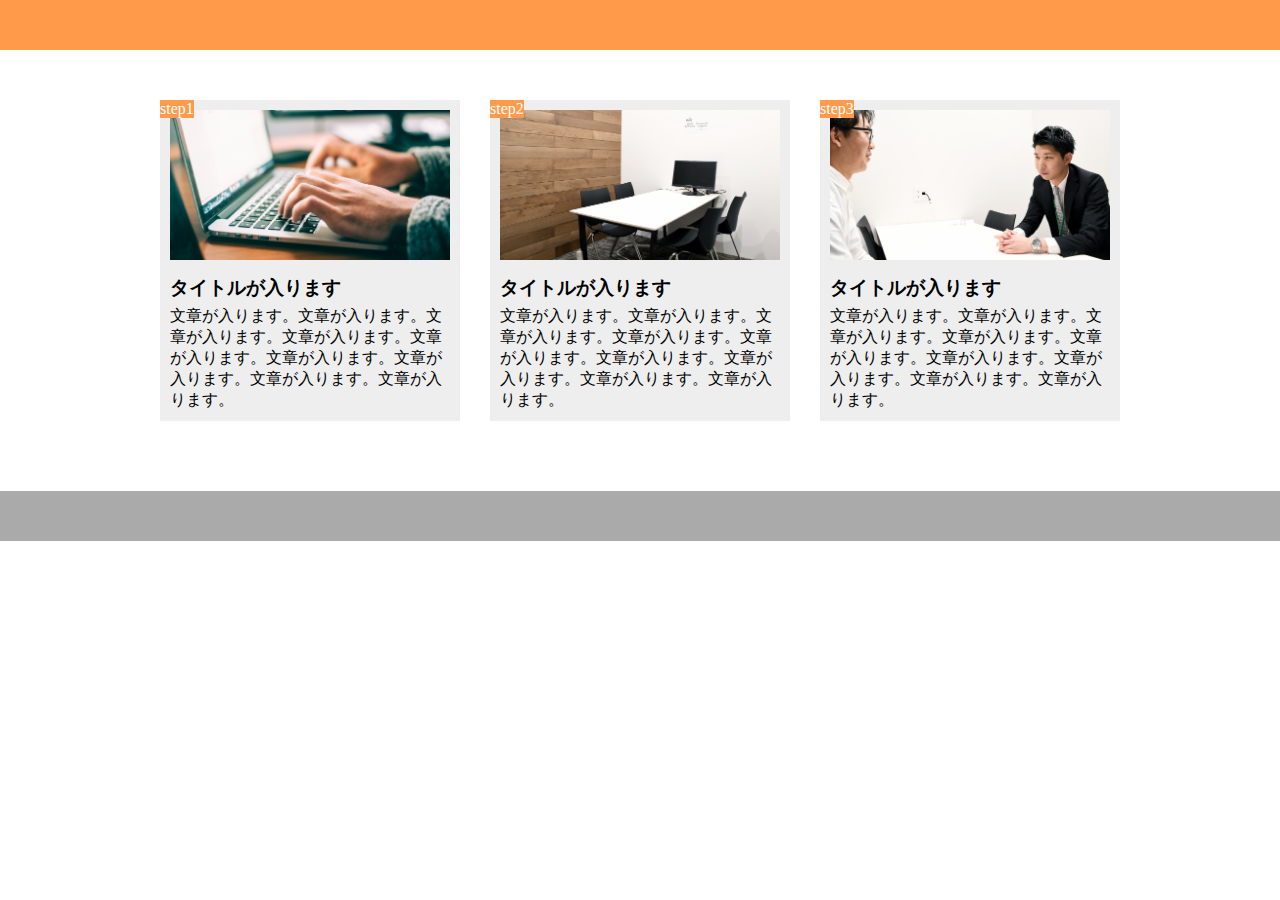
<file: 1-10/index.html>
<!DOCTYPE html>
<html lang="ja"><head>
    <meta charset="UTF-8">
    <meta name="viewport" content="width=device-width, initial-scale=1.0">
    <title>10章　課題1</title>
    <link rel="stylesheet" href="style.css">
  </head>
  <body>
    <header></header>
    <main>
      <div class="step-box">
        <div class="step-img1"></div>
        <span class="step-num">step1</span>
        <h3 class="title">タイトルが入ります</h3>
        <p class="text">
          文章が入ります。文章が入ります。文章が入ります。文章が入ります。文章が入ります。文章が入ります。文章が入ります。文章が入ります。文章が入ります。
        </p>
      </div>

      <div class="step-box">
        <div class="step-img2"></div>
        <span class="step-num">step2</span>
        <h3 class="title">タイトルが入ります</h3>
        <p class="text">
          文章が入ります。文章が入ります。文章が入ります。文章が入ります。文章が入ります。文章が入ります。文章が入ります。文章が入ります。文章が入ります。
        </p>
      </div>

      <div class="step-box">
        <div class="step-img3"></div>
        <span class="step-num">step3</span>
        <h3 class="title">タイトルが入ります</h3>
        <p class="text">
          文章が入ります。文章が入ります。文章が入ります。文章が入ります。文章が入ります。文章が入ります。文章が入ります。文章が入ります。文章が入ります。
        </p>
      </div>
    </main>
    <footer></footer>


</body></html>
</file>
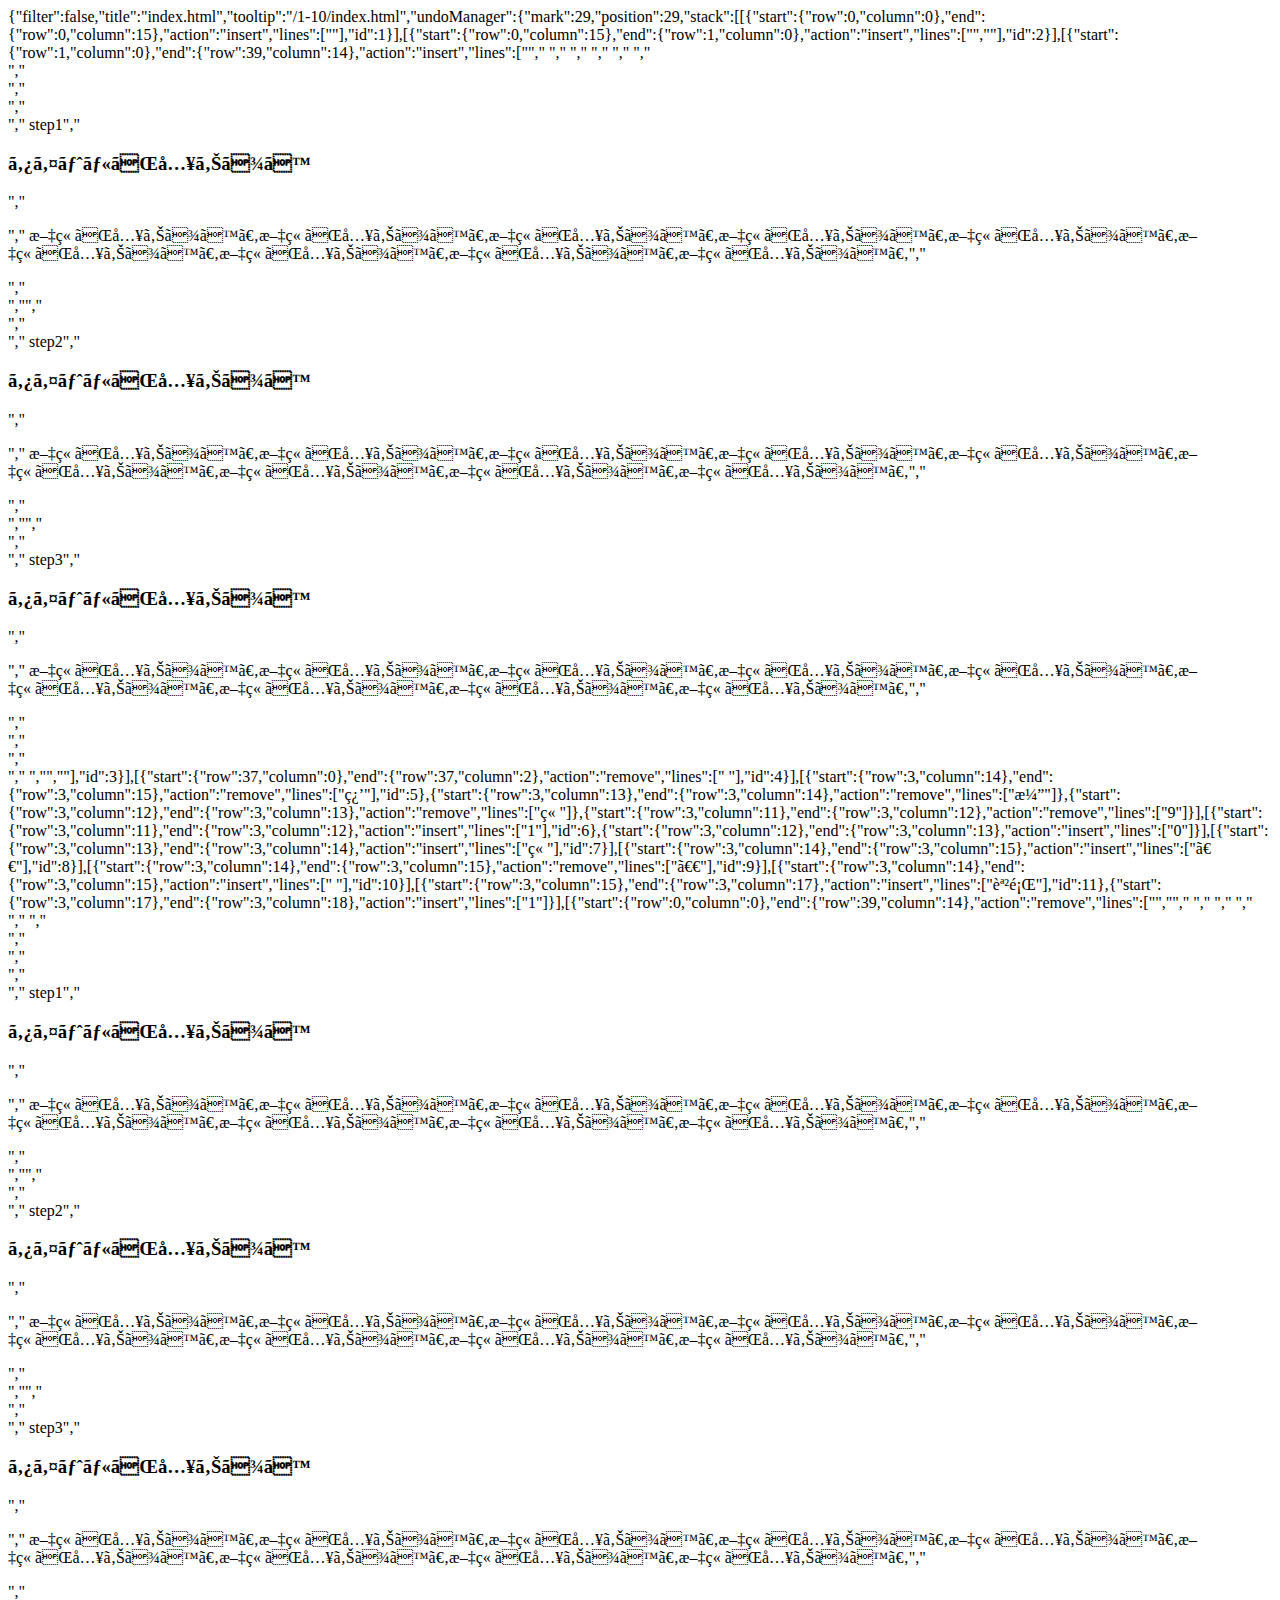
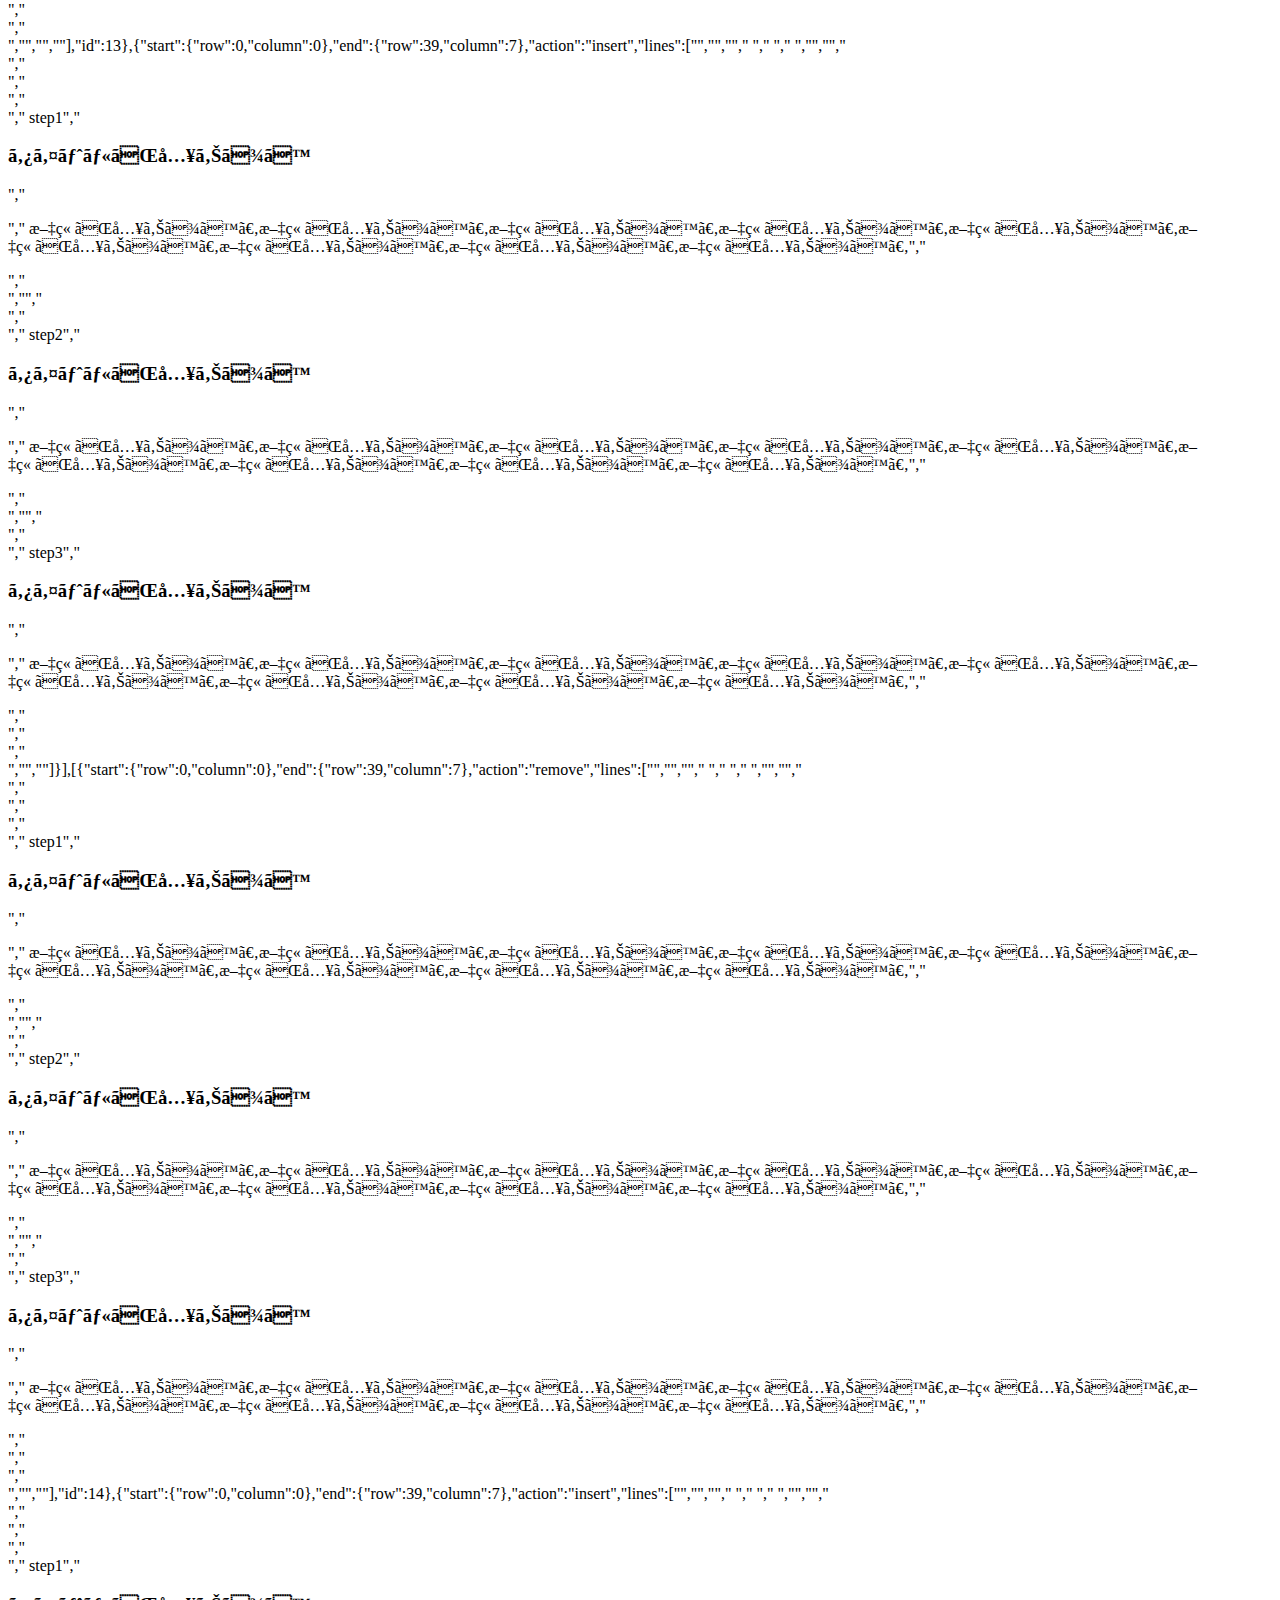
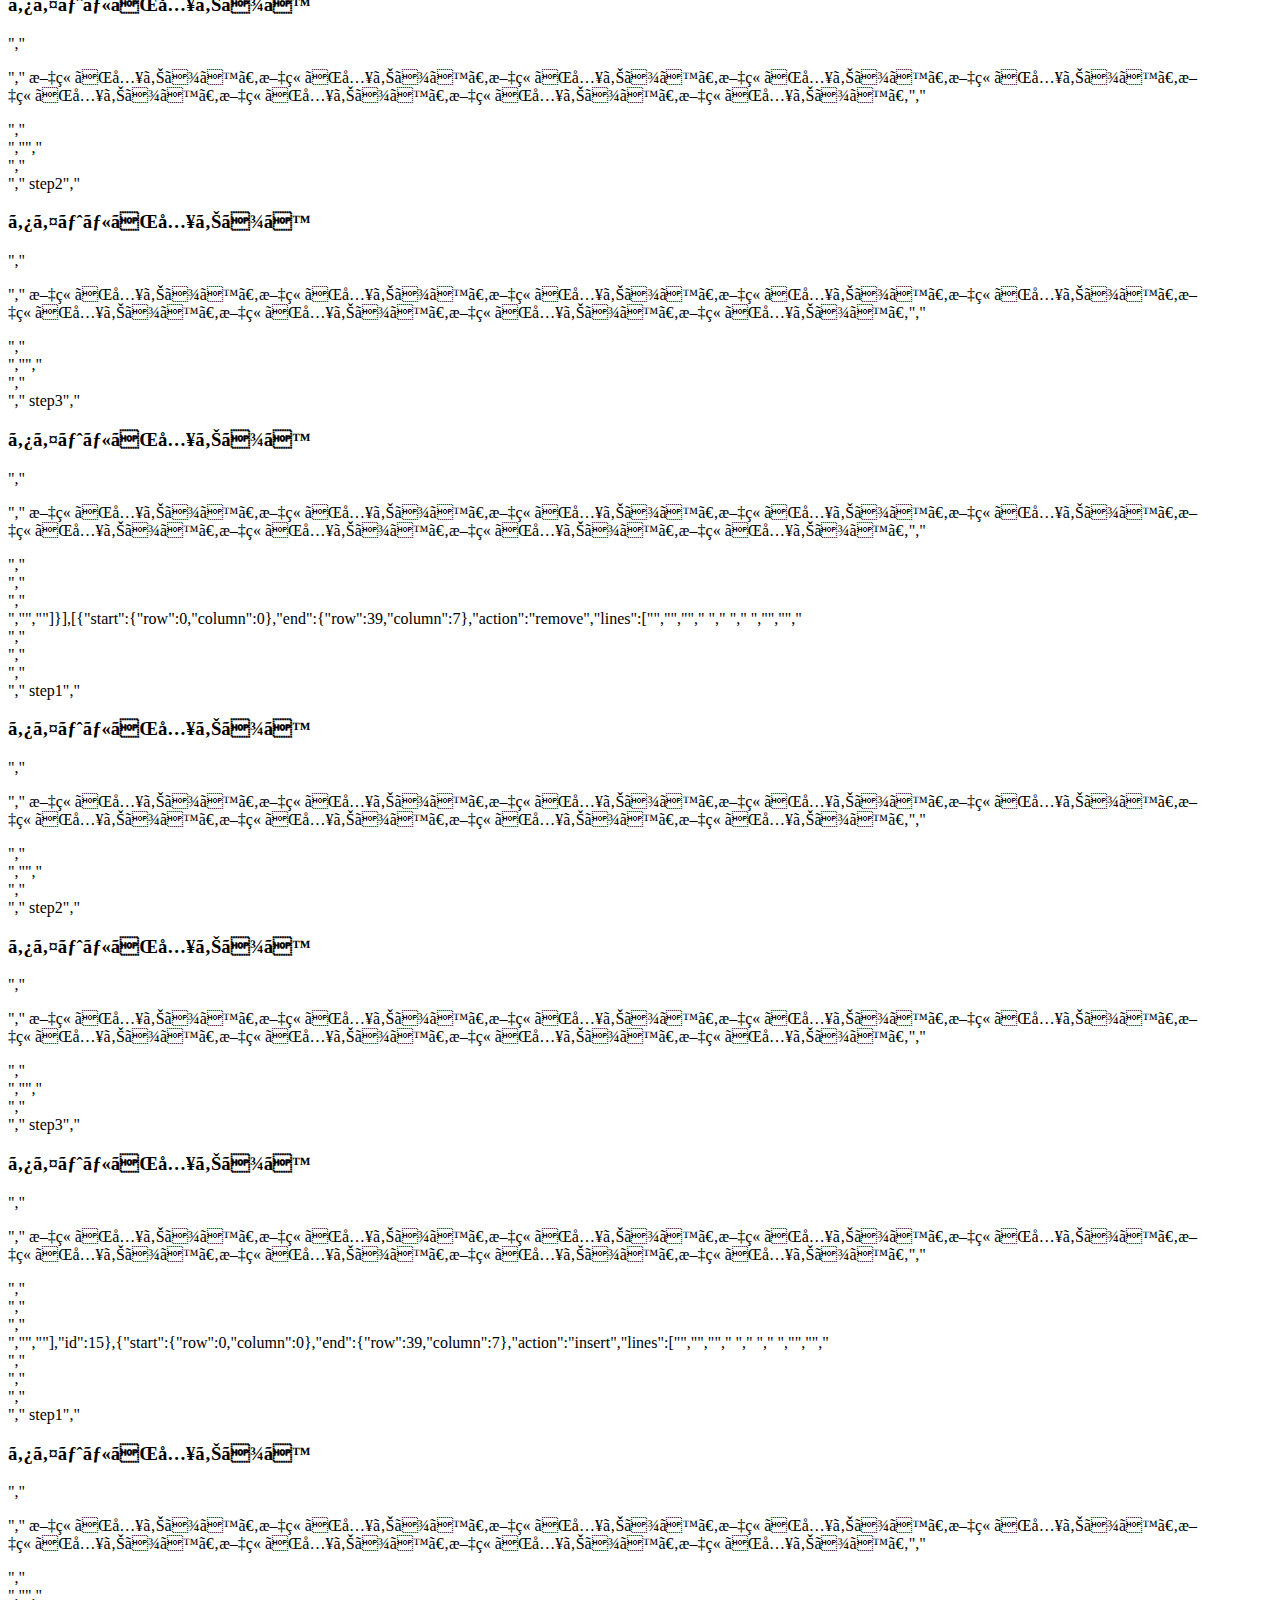
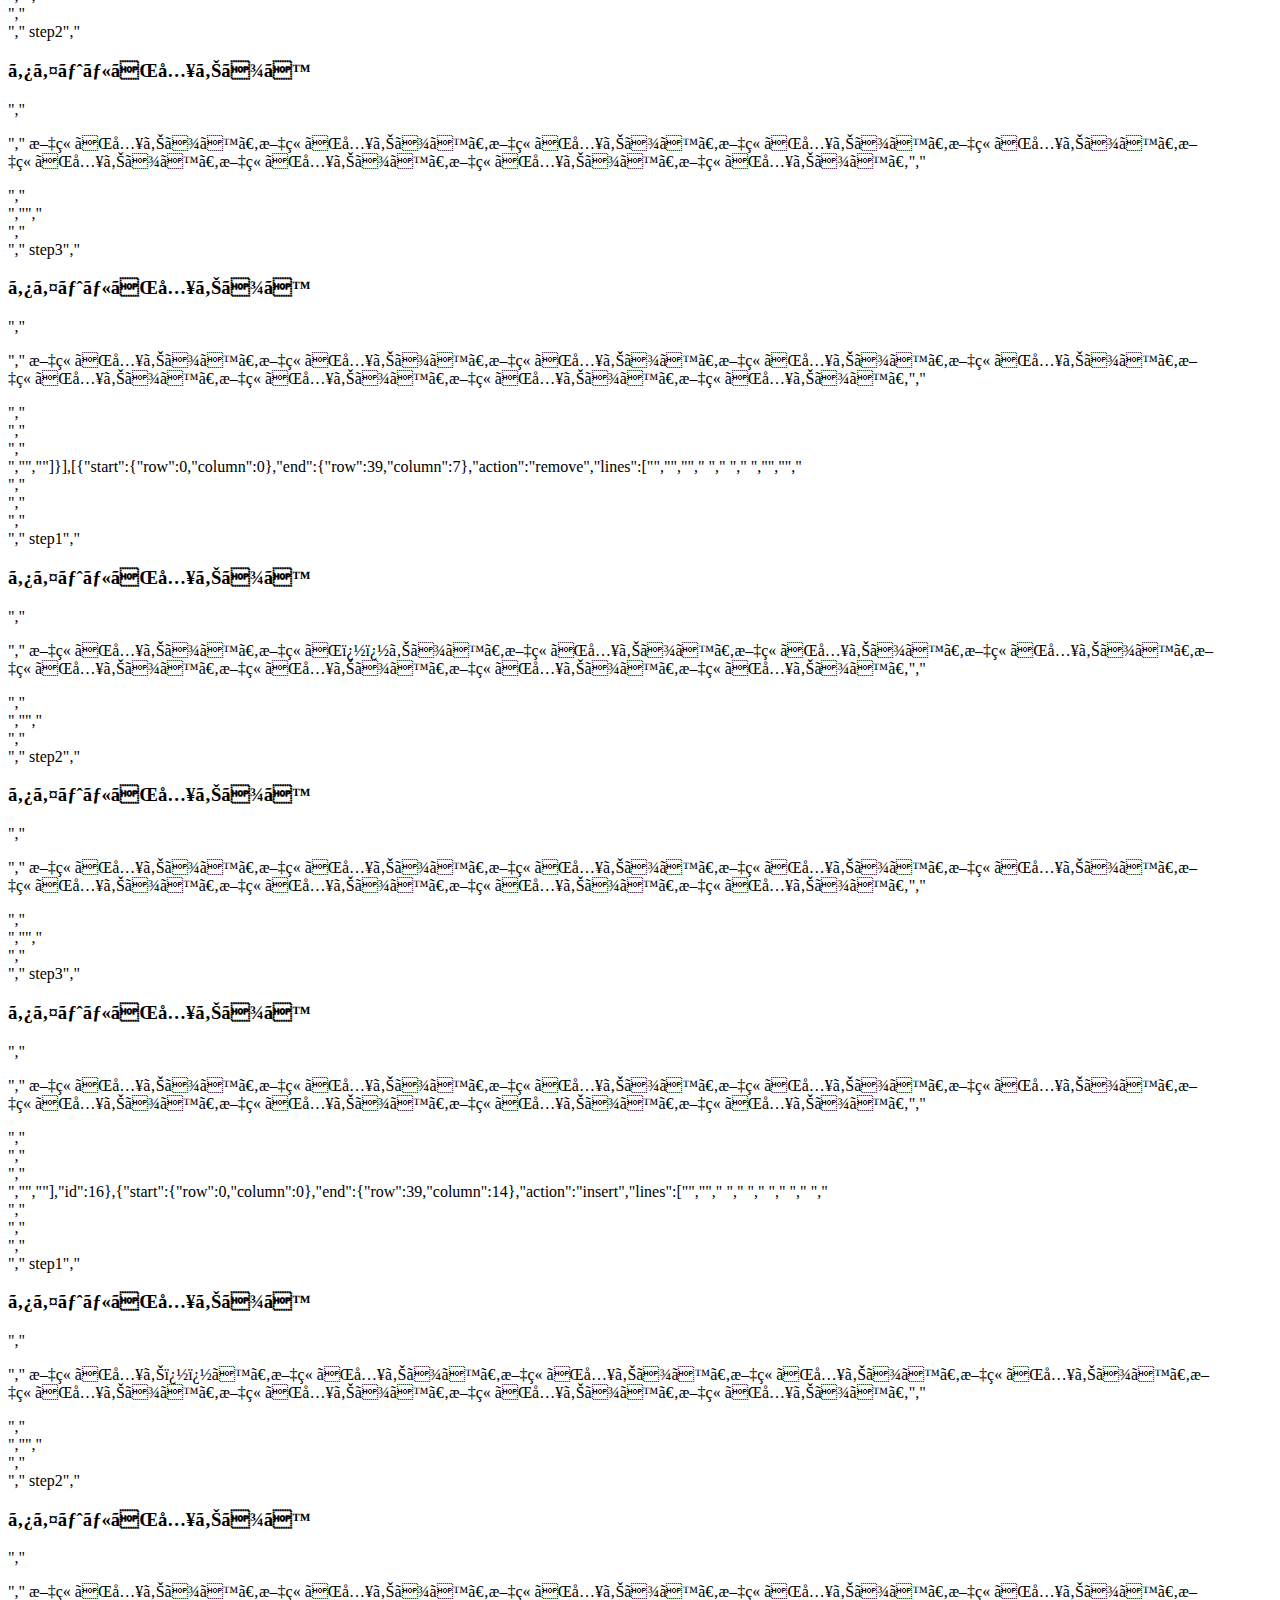
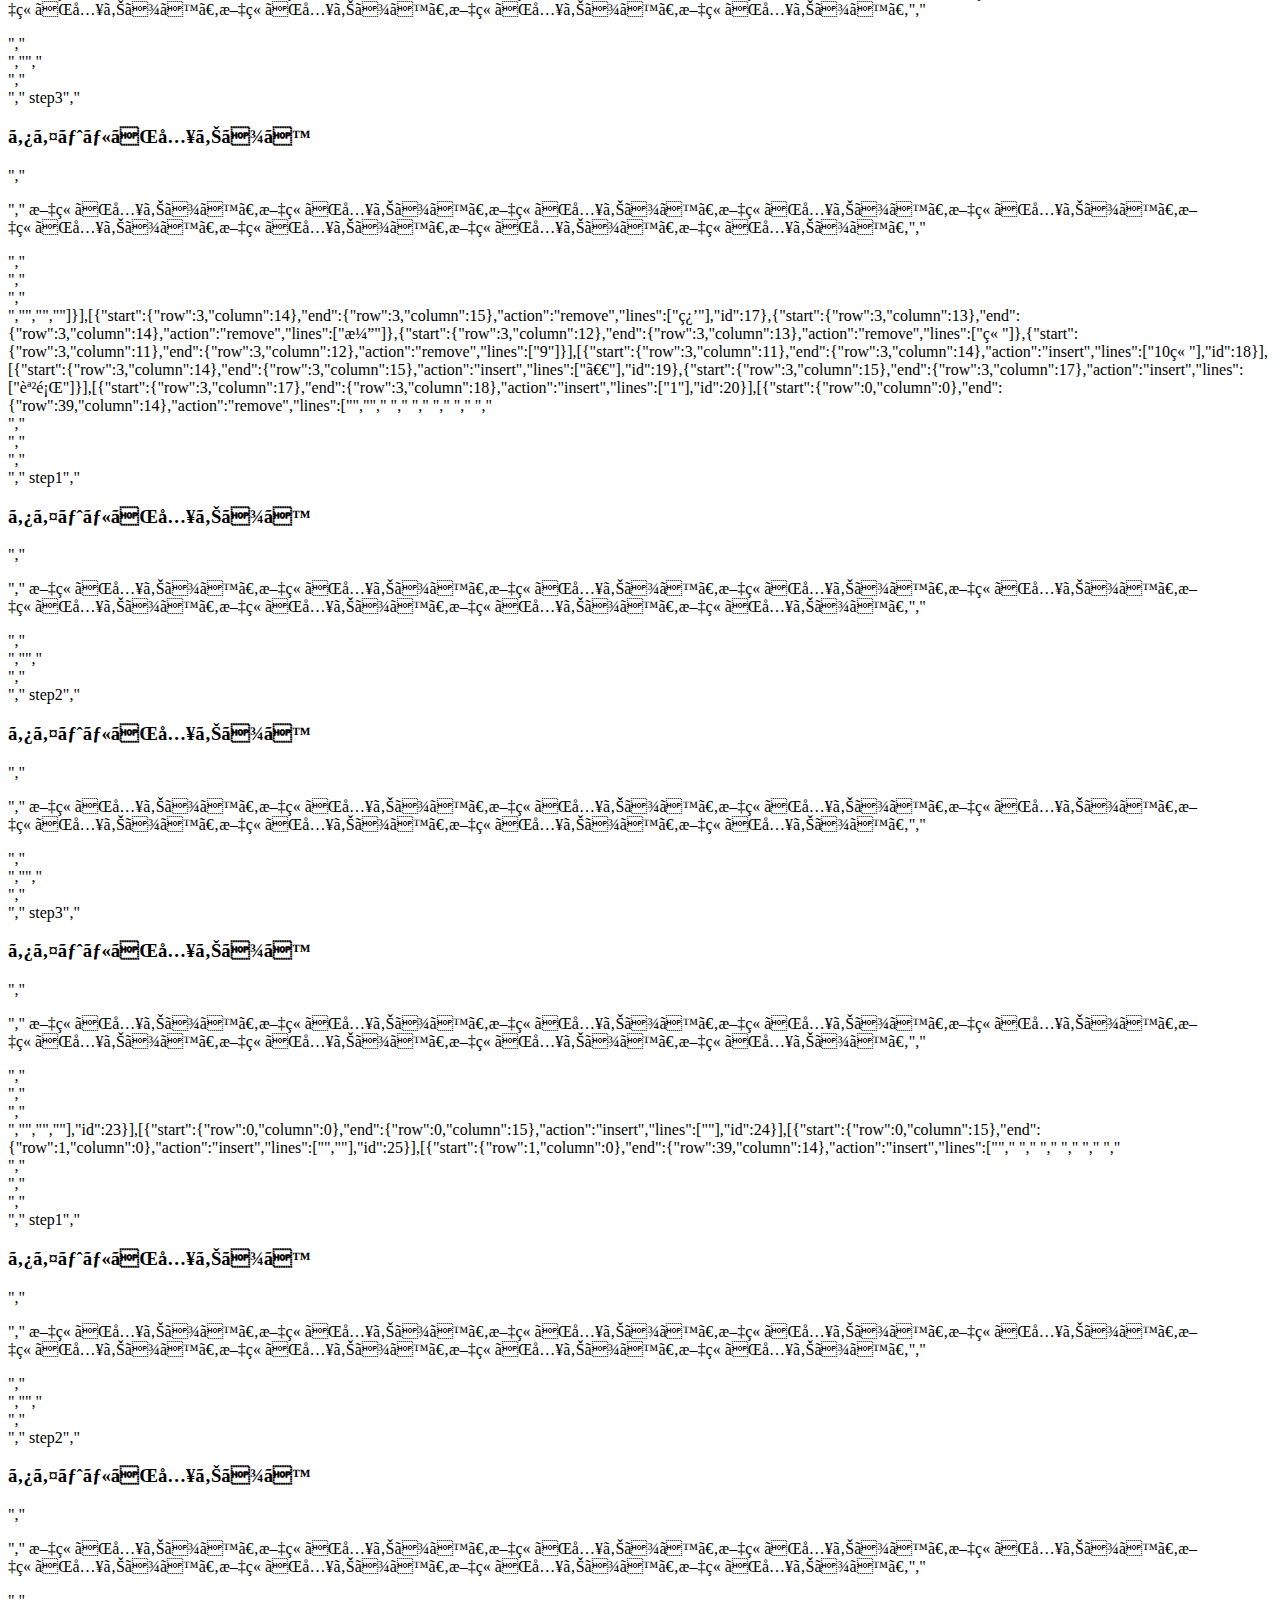
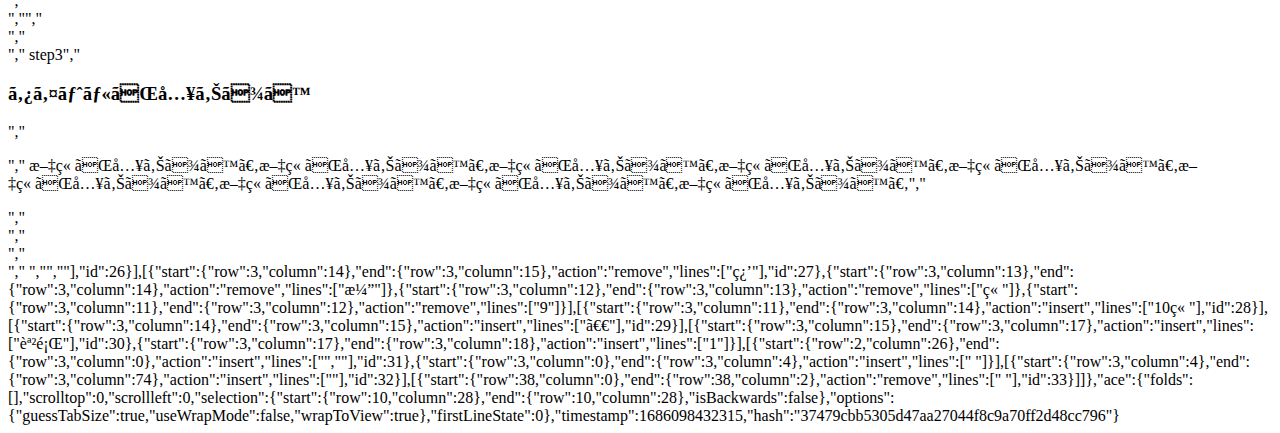
<file: .c9/metadata/environment/1-10/index.html>
{"filter":false,"title":"index.html","tooltip":"/1-10/index.html","undoManager":{"mark":29,"position":29,"stack":[[{"start":{"row":0,"column":0},"end":{"row":0,"column":15},"action":"insert","lines":["<!DOCTYPE html>"],"id":1}],[{"start":{"row":0,"column":15},"end":{"row":1,"column":0},"action":"insert","lines":["",""],"id":2}],[{"start":{"row":1,"column":0},"end":{"row":39,"column":14},"action":"insert","lines":["<html lang=\"ja\"><head>","    <meta charset=\"UTF-8\">","    <title>9章演習</title>","    <link rel=\"stylesheet\" href=\"style.css\">","  </head>","  <body>","    <header></header>","    <main>","      <div class=\"step-box\">","        <div class=\"step-img1\"></div>","        <span class=\"step-num\">step1</span>","        <h3 class=\"title\">タイトルが入ります</h3>","        <p class=\"text\">","          文章が入ります。文章が入ります。文章が入ります。文章が入ります。文章が入ります。文章が入ります。文章が入ります。文章が入ります。文章が入ります。","        </p>","      </div>","","      <div class=\"step-box\">","        <div class=\"step-img2\"></div>","        <span class=\"step-num\">step2</span>","        <h3 class=\"title\">タイトルが入ります</h3>","        <p class=\"text\">","          文章が入ります。文章が入ります。文章が入ります。文章が入ります。文章が入ります。文章が入ります。文章が入ります。文章が入ります。文章が入ります。","        </p>","      </div>","","      <div class=\"step-box\">","        <div class=\"step-img3\"></div>","        <span class=\"step-num\">step3</span>","        <h3 class=\"title\">タイトルが入ります</h3>","        <p class=\"text\">","          文章が入ります。文章が入ります。文章が入ります。文章が入ります。文章が入ります。文章が入ります。文章が入ります。文章が入ります。文章が入ります。","        </p>","      </div>","    </main>","    <footer></footer>","  ","","</body></html>"],"id":3}],[{"start":{"row":37,"column":0},"end":{"row":37,"column":2},"action":"remove","lines":["  "],"id":4}],[{"start":{"row":3,"column":14},"end":{"row":3,"column":15},"action":"remove","lines":["習"],"id":5},{"start":{"row":3,"column":13},"end":{"row":3,"column":14},"action":"remove","lines":["演"]},{"start":{"row":3,"column":12},"end":{"row":3,"column":13},"action":"remove","lines":["章"]},{"start":{"row":3,"column":11},"end":{"row":3,"column":12},"action":"remove","lines":["9"]}],[{"start":{"row":3,"column":11},"end":{"row":3,"column":12},"action":"insert","lines":["1"],"id":6},{"start":{"row":3,"column":12},"end":{"row":3,"column":13},"action":"insert","lines":["0"]}],[{"start":{"row":3,"column":13},"end":{"row":3,"column":14},"action":"insert","lines":["章"],"id":7}],[{"start":{"row":3,"column":14},"end":{"row":3,"column":15},"action":"insert","lines":["　"],"id":8}],[{"start":{"row":3,"column":14},"end":{"row":3,"column":15},"action":"remove","lines":["　"],"id":9}],[{"start":{"row":3,"column":14},"end":{"row":3,"column":15},"action":"insert","lines":[" "],"id":10}],[{"start":{"row":3,"column":15},"end":{"row":3,"column":17},"action":"insert","lines":["課題"],"id":11},{"start":{"row":3,"column":17},"end":{"row":3,"column":18},"action":"insert","lines":["1"]}],[{"start":{"row":0,"column":0},"end":{"row":39,"column":14},"action":"remove","lines":["<!DOCTYPE html>","<html lang=\"ja\"><head>","    <meta charset=\"UTF-8\">","    <title>10章 課題1</title>","    <link rel=\"stylesheet\" href=\"style.css\">","  </head>","  <body>","    <header></header>","    <main>","      <div class=\"step-box\">","        <div class=\"step-img1\"></div>","        <span class=\"step-num\">step1</span>","        <h3 class=\"title\">タイトルが入ります</h3>","        <p class=\"text\">","          文章が入ります。文章が入ります。文章が入ります。文章が入ります。文章が入ります。文章が入ります。文章が入ります。文章が入ります。文章が入ります。","        </p>","      </div>","","      <div class=\"step-box\">","        <div class=\"step-img2\"></div>","        <span class=\"step-num\">step2</span>","        <h3 class=\"title\">タイトルが入ります</h3>","        <p class=\"text\">","          文章が入ります。文章が入ります。文章が入ります。文章が入ります。文章が入ります。文章が入ります。文章が入ります。文章が入ります。文章が入ります。","        </p>","      </div>","","      <div class=\"step-box\">","        <div class=\"step-img3\"></div>","        <span class=\"step-num\">step3</span>","        <h3 class=\"title\">タイトルが入ります</h3>","        <p class=\"text\">","          文章が入ります。文章が入ります。文章が入ります。文章が入ります。文章が入ります。文章が入ります。文章が入ります。文章が入ります。文章が入ります。","        </p>","      </div>","    </main>","    <footer></footer>","","","</body></html>"],"id":13},{"start":{"row":0,"column":0},"end":{"row":39,"column":7},"action":"insert","lines":["<!DOCTYPE html>","<html lang=\"ja\">","<head>","  <meta charset=\"UTF-8\">","  <title>10章 課題1</title>","  <link rel=\"stylesheet\" href=\"style.css\">","</head>","<body>","  <header></header>","  <main>","    <div class=\"step-box\">","      <div class=\"step-img step-img1\"></div>","      <span class=\"step-num\">step1</span>","      <h3 class=\"title\">タイトルが入ります</h3>","      <p class=\"text\">","        文章が入ります。文章が入ります。文章が入ります。文章が入ります。文章が入ります。文章が入ります。文章が入ります。文章が入ります。文章が入ります。","      </p>","    </div>","","    <div class=\"step-box\">","      <div class=\"step-img step-img2\"></div>","      <span class=\"step-num\">step2</span>","      <h3 class=\"title\">タイトルが入ります</h3>","      <p class=\"text\">","        文章が入ります。文章が入ります。文章が入ります。文章が入ります。文章が入ります。文章が入ります。文章が入ります。文章が入ります。文章が入ります。","      </p>","    </div>","","    <div class=\"step-box\">","      <div class=\"step-img step-img3\"></div>","      <span class=\"step-num\">step3</span>","      <h3 class=\"title\">タイトルが入ります</h3>","      <p class=\"text\">","        文章が入ります。文章が入ります。文章が入ります。文章が入ります。文章が入ります。文章が入ります。文章が入ります。文章が入ります。文章が入ります。","      </p>","    </div>","  </main>","  <footer></footer>","</body>","</html>"]}],[{"start":{"row":0,"column":0},"end":{"row":39,"column":7},"action":"remove","lines":["<!DOCTYPE html>","<html lang=\"ja\">","<head>","  <meta charset=\"UTF-8\">","  <title>10章 課題1</title>","  <link rel=\"stylesheet\" href=\"style.css\">","</head>","<body>","  <header></header>","  <main>","    <div class=\"step-box\">","      <div class=\"step-img step-img1\"></div>","      <span class=\"step-num\">step1</span>","      <h3 class=\"title\">タイトルが入ります</h3>","      <p class=\"text\">","        文章が入ります。文章が入ります。文章が入ります。文章が入ります。文章が入ります。文章が入ります。文章が入ります。文章が入ります。文章が入ります。","      </p>","    </div>","","    <div class=\"step-box\">","      <div class=\"step-img step-img2\"></div>","      <span class=\"step-num\">step2</span>","      <h3 class=\"title\">タイトルが入ります</h3>","      <p class=\"text\">","        文章が入ります。文章が入ります。文章が入ります。文章が入ります。文章が入ります。文章が入ります。文章が入ります。文章が入ります。文章が入ります。","      </p>","    </div>","","    <div class=\"step-box\">","      <div class=\"step-img step-img3\"></div>","      <span class=\"step-num\">step3</span>","      <h3 class=\"title\">タイトルが入ります</h3>","      <p class=\"text\">","        文章が入ります。文章が入ります。文章が入ります。文章が入ります。文章が入ります。文章が入ります。文章が入ります。文章が入ります。文章が入ります。","      </p>","    </div>","  </main>","  <footer></footer>","</body>","</html>"],"id":14},{"start":{"row":0,"column":0},"end":{"row":39,"column":7},"action":"insert","lines":["<!DOCTYPE html>","<html lang=\"ja\">","<head>","  <meta charset=\"UTF-8\">","  <title>10章 課題1</title>","  <link rel=\"stylesheet\" href=\"style.css\">","</head>","<body>","  <header></header>","  <main>","    <div class=\"step-box\">","      <div class=\"step-img step-img1\"></div>","      <span class=\"step-num\">step1</span>","      <h3 class=\"title\">タイトルが入ります</h3>","      <p class=\"text\">","        文章が入ります。文章が入ります。文章が入ります。文章が入ります。文章が入ります。文章が入ります。文章が入ります。文章が入ります。文章が入ります。","      </p>","    </div>","","    <div class=\"step-box\">","      <div class=\"step-img step-img2\"></div>","      <span class=\"step-num\">step2</span>","      <h3 class=\"title\">タイトルが入ります</h3>","      <p class=\"text\">","        文章が入ります。文章が入ります。文章が入ります。文章が入ります。文章が入ります。文章が入ります。文章が入ります。文章が入ります。文章が入ります。","      </p>","    </div>","","    <div class=\"step-box\">","      <div class=\"step-img step-img3\"></div>","      <span class=\"step-num\">step3</span>","      <h3 class=\"title\">タイトルが入ります</h3>","      <p class=\"text\">","        文章が入ります。文章が入ります。文章が入ります。文章が入ります。文章が入ります。文章が入ります。文章が入ります。文章が入ります。文章が入ります。","      </p>","    </div>","  </main>","  <footer></footer>","</body>","</html>"]}],[{"start":{"row":0,"column":0},"end":{"row":39,"column":7},"action":"remove","lines":["<!DOCTYPE html>","<html lang=\"ja\">","<head>","  <meta charset=\"UTF-8\">","  <title>10章 課題1</title>","  <link rel=\"stylesheet\" href=\"style.css\">","</head>","<body>","  <header></header>","  <main>","    <div class=\"step-box\">","      <div class=\"step-img step-img1\"></div>","      <span class=\"step-num\">step1</span>","      <h3 class=\"title\">タイトルが入ります</h3>","      <p class=\"text\">","        文章が入ります。文章が入ります。文章が入ります。文章が入ります。文章が入ります。文章が入ります。文章が入ります。文章が入ります。文章が入ります。","      </p>","    </div>","","    <div class=\"step-box\">","      <div class=\"step-img step-img2\"></div>","      <span class=\"step-num\">step2</span>","      <h3 class=\"title\">タイトルが入ります</h3>","      <p class=\"text\">","        文章が入ります。文章が入ります。文章が入ります。文章が入ります。文章が入ります。文章が入ります。文章が入ります。文章が入ります。文章が入ります。","      </p>","    </div>","","    <div class=\"step-box\">","      <div class=\"step-img step-img3\"></div>","      <span class=\"step-num\">step3</span>","      <h3 class=\"title\">タイトルが入ります</h3>","      <p class=\"text\">","        文章が入ります。文章が入ります。文章が入ります。文章が入ります。文章が入ります。文章が入ります。文章が入ります。文章が入ります。文章が入ります。","      </p>","    </div>","  </main>","  <footer></footer>","</body>","</html>"],"id":15},{"start":{"row":0,"column":0},"end":{"row":39,"column":7},"action":"insert","lines":["<!DOCTYPE html>","<html lang=\"ja\">","<head>","  <meta charset=\"UTF-8\">","  <title>10章 課題1</title>","  <link rel=\"stylesheet\" href=\"style.css\">","</head>","<body>","  <header></header>","  <main>","    <div class=\"step-box\">","      <div class=\"step-img step-img1\"></div>","      <span class=\"step-num\">step1</span>","      <h3 class=\"title\">タイトルが入ります</h3>","      <p class=\"text\">","        文章が入ります。文章が入ります。文章が入ります。文章が入ります。文章が入ります。文章が入ります。文章が入ります。文章が入ります。文章が入ります。","      </p>","    </div>","","    <div class=\"step-box\">","      <div class=\"step-img step-img2\"></div>","      <span class=\"step-num\">step2</span>","      <h3 class=\"title\">タイトルが入ります</h3>","      <p class=\"text\">","        文章が入ります。文章が入ります。文章が入ります。文章が入ります。文章が入ります。文章が入ります。文章が入ります。文章が入ります。文章が入ります。","      </p>","    </div>","","    <div class=\"step-box\">","      <div class=\"step-img step-img3\"></div>","      <span class=\"step-num\">step3</span>","      <h3 class=\"title\">タイトルが入ります</h3>","      <p class=\"text\">","        文章が入ります。文章が入ります。文章が入ります。文章が入ります。文章が入ります。文章が入ります。文章が入ります。文章が入ります。文章が入ります。","      </p>","    </div>","  </main>","  <footer></footer>","</body>","</html>"]}],[{"start":{"row":0,"column":0},"end":{"row":39,"column":7},"action":"remove","lines":["<!DOCTYPE html>","<html lang=\"ja\">","<head>","  <meta charset=\"UTF-8\">","  <title>10章 課題1</title>","  <link rel=\"stylesheet\" href=\"style.css\">","</head>","<body>","  <header></header>","  <main>","    <div class=\"step-box\">","      <div class=\"step-img step-img1\"></div>","      <span class=\"step-num\">step1</span>","      <h3 class=\"title\">タイトルが入ります</h3>","      <p class=\"text\">","        文章が入ります。文章が��ります。文章が入ります。文章が入ります。文章が入ります。文章が入ります。文章が入ります。文章が入ります。文章が入ります。","      </p>","    </div>","","    <div class=\"step-box\">","      <div class=\"step-img step-img2\"></div>","      <span class=\"step-num\">step2</span>","      <h3 class=\"title\">タイトルが入ります</h3>","      <p class=\"text\">","        文章が入ります。文章が入ります。文章が入ります。文章が入ります。文章が入ります。文章が入ります。文章が入ります。文章が入ります。文章が入ります。","      </p>","    </div>","","    <div class=\"step-box\">","      <div class=\"step-img step-img3\"></div>","      <span class=\"step-num\">step3</span>","      <h3 class=\"title\">タイトルが入ります</h3>","      <p class=\"text\">","        文章が入ります。文章が入ります。文章が入ります。文章が入ります。文章が入ります。文章が入ります。文章が入ります。文章が入ります。文章が入ります。","      </p>","    </div>","  </main>","  <footer></footer>","</body>","</html>"],"id":16},{"start":{"row":0,"column":0},"end":{"row":39,"column":14},"action":"insert","lines":["<!DOCTYPE html>","<html lang=\"ja\"><head>","    <meta charset=\"UTF-8\">","    <title>9章演習</title>","    <link rel=\"stylesheet\" href=\"style.css\">","  </head>","  <body>","    <header></header>","    <main>","      <div class=\"step-box\">","        <div class=\"step-img1\"></div>","        <span class=\"step-num\">step1</span>","        <h3 class=\"title\">タイトルが入ります</h3>","        <p class=\"text\">","          文章が入り��す。文章が入ります。文章が入ります。文章が入ります。文章が入ります。文章が入ります。文章が入ります。文章が入ります。文章が入ります。","        </p>","      </div>","","      <div class=\"step-box\">","        <div class=\"step-img2\"></div>","        <span class=\"step-num\">step2</span>","        <h3 class=\"title\">タイトルが入ります</h3>","        <p class=\"text\">","          文章が入ります。文章が入ります。文章が入ります。文章が入ります。文章が入ります。文章が入ります。文章が入ります。文章が入ります。文章が入ります。","        </p>","      </div>","","      <div class=\"step-box\">","        <div class=\"step-img3\"></div>","        <span class=\"step-num\">step3</span>","        <h3 class=\"title\">タイトルが入ります</h3>","        <p class=\"text\">","          文章が入ります。文章が入ります。文章が入ります。文章が入ります。文章が入ります。文章が入ります。文章が入ります。文章が入ります。文章が入ります。","        </p>","      </div>","    </main>","    <footer></footer>","","","</body></html>"]}],[{"start":{"row":3,"column":14},"end":{"row":3,"column":15},"action":"remove","lines":["習"],"id":17},{"start":{"row":3,"column":13},"end":{"row":3,"column":14},"action":"remove","lines":["演"]},{"start":{"row":3,"column":12},"end":{"row":3,"column":13},"action":"remove","lines":["章"]},{"start":{"row":3,"column":11},"end":{"row":3,"column":12},"action":"remove","lines":["9"]}],[{"start":{"row":3,"column":11},"end":{"row":3,"column":14},"action":"insert","lines":["10章"],"id":18}],[{"start":{"row":3,"column":14},"end":{"row":3,"column":15},"action":"insert","lines":["　"],"id":19},{"start":{"row":3,"column":15},"end":{"row":3,"column":17},"action":"insert","lines":["課題"]}],[{"start":{"row":3,"column":17},"end":{"row":3,"column":18},"action":"insert","lines":["1"],"id":20}],[{"start":{"row":0,"column":0},"end":{"row":39,"column":14},"action":"remove","lines":["<!DOCTYPE html>","<html lang=\"ja\"><head>","    <meta charset=\"UTF-8\">","    <title>10章　課題1</title>","    <link rel=\"stylesheet\" href=\"style.css\">","  </head>","  <body>","    <header></header>","    <main>","      <div class=\"step-box\">","        <div class=\"step-img1\"></div>","        <span class=\"step-num\">step1</span>","        <h3 class=\"title\">タイトルが入ります</h3>","        <p class=\"text\">","          文章が入ります。文章が入ります。文章が入ります。文章が入ります。文章が入ります。文章が入ります。文章が入ります。文章が入ります。文章が入ります。","        </p>","      </div>","","      <div class=\"step-box\">","        <div class=\"step-img2\"></div>","        <span class=\"step-num\">step2</span>","        <h3 class=\"title\">タイトルが入ります</h3>","        <p class=\"text\">","          文章が入ります。文章が入ります。文章が入ります。文章が入ります。文章が入ります。文章が入ります。文章が入ります。文章が入ります。文章が入ります。","        </p>","      </div>","","      <div class=\"step-box\">","        <div class=\"step-img3\"></div>","        <span class=\"step-num\">step3</span>","        <h3 class=\"title\">タイトルが入ります</h3>","        <p class=\"text\">","          文章が入ります。文章が入ります。文章が入ります。文章が入ります。文章が入ります。文章が入ります。文章が入ります。文章が入ります。文章が入ります。","        </p>","      </div>","    </main>","    <footer></footer>","","","</body></html>"],"id":23}],[{"start":{"row":0,"column":0},"end":{"row":0,"column":15},"action":"insert","lines":["<!DOCTYPE html>"],"id":24}],[{"start":{"row":0,"column":15},"end":{"row":1,"column":0},"action":"insert","lines":["",""],"id":25}],[{"start":{"row":1,"column":0},"end":{"row":39,"column":14},"action":"insert","lines":["<html lang=\"ja\"><head>","    <meta charset=\"UTF-8\">","    <title>9章演習</title>","    <link rel=\"stylesheet\" href=\"style.css\">","  </head>","  <body>","    <header></header>","    <main>","      <div class=\"step-box\">","        <div class=\"step-img1\"></div>","        <span class=\"step-num\">step1</span>","        <h3 class=\"title\">タイトルが入ります</h3>","        <p class=\"text\">","          文章が入ります。文章が入ります。文章が入ります。文章が入ります。文章が入ります。文章が入ります。文章が入ります。文章が入ります。文章が入ります。","        </p>","      </div>","","      <div class=\"step-box\">","        <div class=\"step-img2\"></div>","        <span class=\"step-num\">step2</span>","        <h3 class=\"title\">タイトルが入ります</h3>","        <p class=\"text\">","          文章が入ります。文章が入ります。文章が入ります。文章が入ります。文章が入ります。文章が入ります。文章が入ります。文章が入ります。文章が入ります。","        </p>","      </div>","","      <div class=\"step-box\">","        <div class=\"step-img3\"></div>","        <span class=\"step-num\">step3</span>","        <h3 class=\"title\">タイトルが入ります</h3>","        <p class=\"text\">","          文章が入ります。文章が入ります。文章が入ります。文章が入ります。文章が入ります。文章が入ります。文章が入ります。文章が入ります。文章が入ります。","        </p>","      </div>","    </main>","    <footer></footer>","  ","","</body></html>"],"id":26}],[{"start":{"row":3,"column":14},"end":{"row":3,"column":15},"action":"remove","lines":["習"],"id":27},{"start":{"row":3,"column":13},"end":{"row":3,"column":14},"action":"remove","lines":["演"]},{"start":{"row":3,"column":12},"end":{"row":3,"column":13},"action":"remove","lines":["章"]},{"start":{"row":3,"column":11},"end":{"row":3,"column":12},"action":"remove","lines":["9"]}],[{"start":{"row":3,"column":11},"end":{"row":3,"column":14},"action":"insert","lines":["10章"],"id":28}],[{"start":{"row":3,"column":14},"end":{"row":3,"column":15},"action":"insert","lines":["　"],"id":29}],[{"start":{"row":3,"column":15},"end":{"row":3,"column":17},"action":"insert","lines":["課題"],"id":30},{"start":{"row":3,"column":17},"end":{"row":3,"column":18},"action":"insert","lines":["1"]}],[{"start":{"row":2,"column":26},"end":{"row":3,"column":0},"action":"insert","lines":["",""],"id":31},{"start":{"row":3,"column":0},"end":{"row":3,"column":4},"action":"insert","lines":["    "]}],[{"start":{"row":3,"column":4},"end":{"row":3,"column":74},"action":"insert","lines":["<meta name=\"viewport\" content=\"width=device-width, initial-scale=1.0\">"],"id":32}],[{"start":{"row":38,"column":0},"end":{"row":38,"column":2},"action":"remove","lines":["  "],"id":33}]]},"ace":{"folds":[],"scrolltop":0,"scrollleft":0,"selection":{"start":{"row":10,"column":28},"end":{"row":10,"column":28},"isBackwards":false},"options":{"guessTabSize":true,"useWrapMode":false,"wrapToView":true},"firstLineState":0},"timestamp":1686098432315,"hash":"37479cbb5305d47aa27044f8c9a70ff2d48cc796"}
</file>
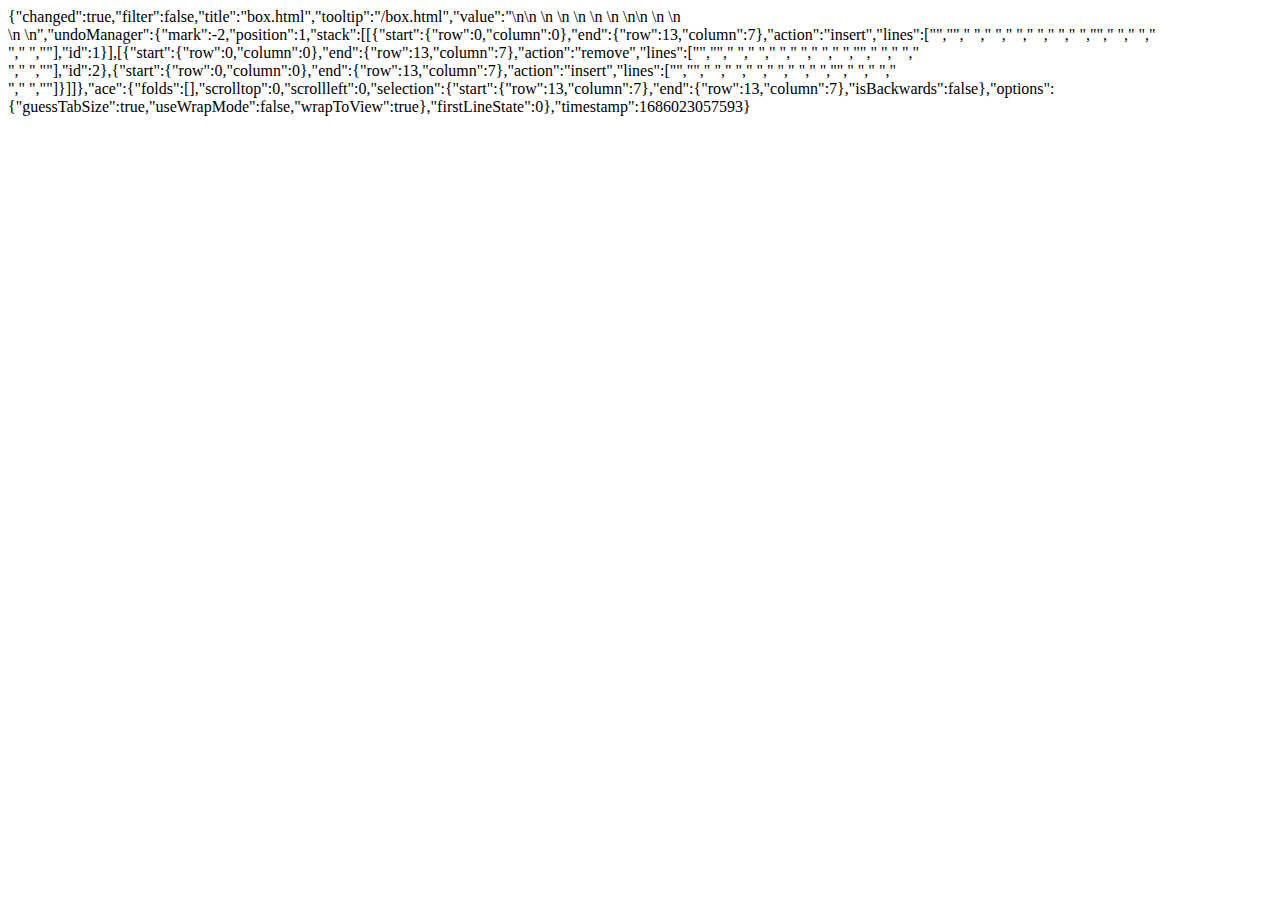
<file: .c9/metadata/environment/box.html>
{"changed":true,"filter":false,"title":"box.html","tooltip":"/box.html","value":"<!DOCTYPE html>\n<html lang=\"ja\">\n  <head>\n    <meta charset=\"UTF-8\" />\n    <!-- CSSファイルの読み込み -->\n    <link rel=\"stylesheet\" href=\"box.css\" />\n    <title>BOX</title>\n  </head>\n\n  <body>\n    <!-- box1用のdiv -->\n    <div class=\"box1\"></div>\n  </body>\n</html>","undoManager":{"mark":-2,"position":1,"stack":[[{"start":{"row":0,"column":0},"end":{"row":13,"column":7},"action":"insert","lines":["<!DOCTYPE html>","<html lang=\"ja\">","  <head>","    <meta charset=\"UTF-8\" />","    <!-- CSSファイルの読み込み -->","    <link rel=\"stylesheet\" href=\"box.css\" />","    <title>BOX</title>","  </head>","","  <body>","    <!-- box1用のdiv -->","    <div class=\"box1\"></div>","  </body>","</html>"],"id":1}],[{"start":{"row":0,"column":0},"end":{"row":13,"column":7},"action":"remove","lines":["<!DOCTYPE html>","<html lang=\"ja\">","  <head>","    <meta charset=\"UTF-8\" />","    <!-- CSSファイルの読み込み -->","    <link rel=\"stylesheet\" href=\"box.css\" />","    <title>BOX</title>","  </head>","","  <body>","    <!-- box1用のdiv -->","    <div class=\"box1\"></div>","  </body>","</html>"],"id":2},{"start":{"row":0,"column":0},"end":{"row":13,"column":7},"action":"insert","lines":["<!DOCTYPE html>","<html lang=\"ja\">","  <head>","    <meta charset=\"UTF-8\" />","    <!-- CSSファイルの読み込み -->","    <link rel=\"stylesheet\" href=\"box.css\" />","    <title>BOX</title>","  </head>","","  <body>","    <!-- box1用のdiv -->","    <div class=\"box1\"></div>","  </body>","</html>"]}]]},"ace":{"folds":[],"scrolltop":0,"scrollleft":0,"selection":{"start":{"row":13,"column":7},"end":{"row":13,"column":7},"isBackwards":false},"options":{"guessTabSize":true,"useWrapMode":false,"wrapToView":true},"firstLineState":0},"timestamp":1686023057593}
</file>
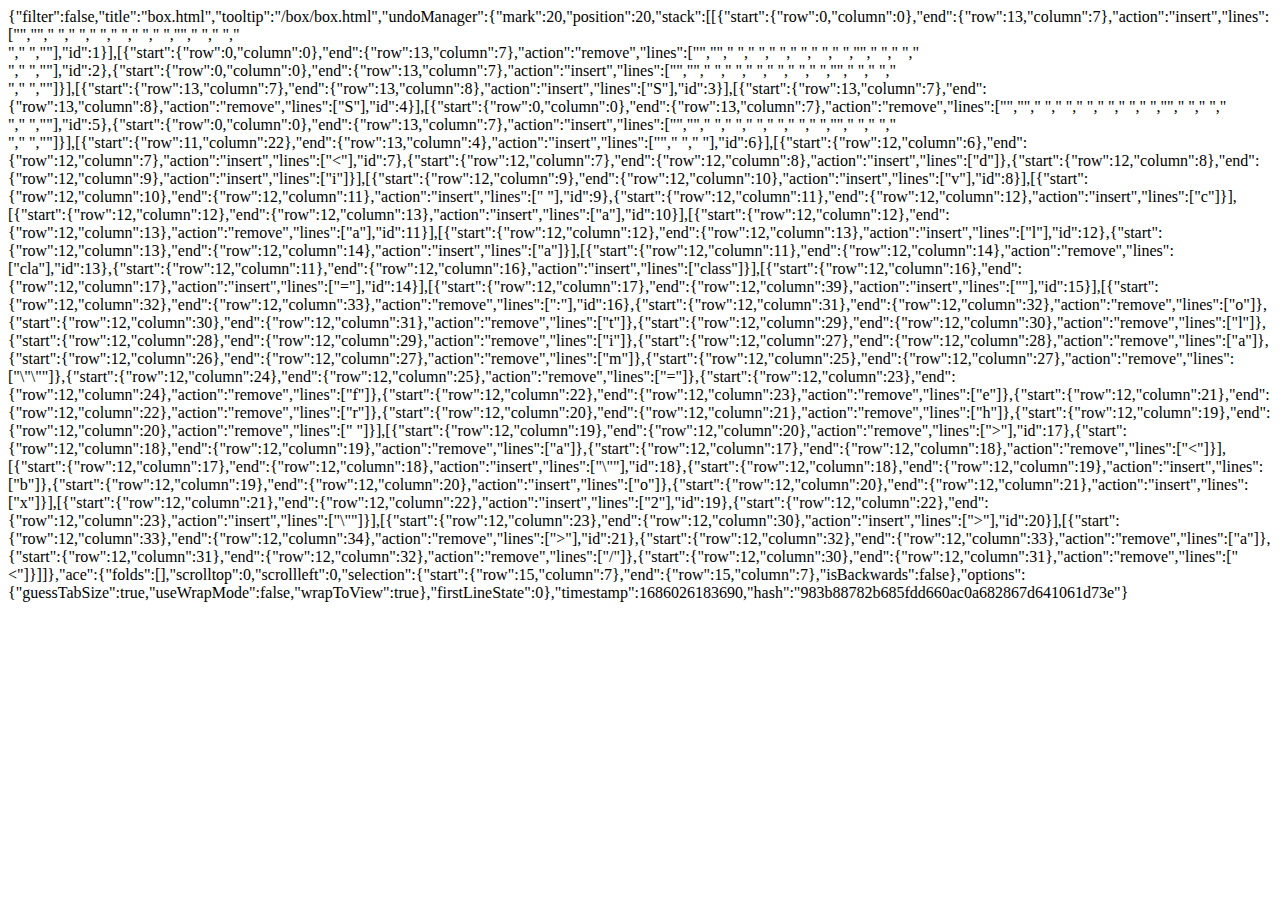
<file: .c9/metadata/environment/box/box.html>
{"filter":false,"title":"box.html","tooltip":"/box/box.html","undoManager":{"mark":20,"position":20,"stack":[[{"start":{"row":0,"column":0},"end":{"row":13,"column":7},"action":"insert","lines":["<!DOCTYPE html>","<html lang=\"ja\">","  <head>","    <meta charset=\"UTF-8\" />","    <!-- CSSファイルの読み込み -->","    <link rel=\"stylesheet\" href=\"box.css\" />","    <title>BOX</title>","  </head>","","  <body>","    <!-- box1用のdiv -->","    <div class=\"box1\"></div>","  </body>","</html>"],"id":1}],[{"start":{"row":0,"column":0},"end":{"row":13,"column":7},"action":"remove","lines":["<!DOCTYPE html>","<html lang=\"ja\">","  <head>","    <meta charset=\"UTF-8\" />","    <!-- CSSファイルの読み込み -->","    <link rel=\"stylesheet\" href=\"box.css\" />","    <title>BOX</title>","  </head>","","  <body>","    <!-- box1用のdiv -->","    <div class=\"box1\"></div>","  </body>","</html>"],"id":2},{"start":{"row":0,"column":0},"end":{"row":13,"column":7},"action":"insert","lines":["<!DOCTYPE html>","<html lang=\"ja\">","  <head>","    <meta charset=\"UTF-8\" />","    <!-- CSSファイルの読み込み -->","    <link rel=\"stylesheet\" href=\"box.css\" />","    <title>BOX</title>","  </head>","","  <body>","    <!-- box1用のdiv -->","    <div class=\"box1\"></div>","  </body>","</html>"]}],[{"start":{"row":13,"column":7},"end":{"row":13,"column":8},"action":"insert","lines":["S"],"id":3}],[{"start":{"row":13,"column":7},"end":{"row":13,"column":8},"action":"remove","lines":["S"],"id":4}],[{"start":{"row":0,"column":0},"end":{"row":13,"column":7},"action":"remove","lines":["<!DOCTYPE html>","<html lang=\"ja\">","  <head>","    <meta charset=\"UTF-8\" />","    <!-- CSSファイルの読み込み -->","    <link rel=\"stylesheet\" href=\"box.css\" />","    <title>BOX</title>","  </head>","","  <body>","    <!-- box1用のdiv -->","    <div class=\"box1\"></div>","  </body>","</html>"],"id":5},{"start":{"row":0,"column":0},"end":{"row":13,"column":7},"action":"insert","lines":["<!DOCTYPE html>","<html lang=\"ja\">","  <head>","    <meta charset=\"UTF-8\" />","    <!-- CSSファイルの読み込み -->","    <link rel=\"stylesheet\" href=\"box.css\" />","    <title>BOX</title>","  </head>","","  <body>","    <!-- box1用のdiv -->","    <div class=\"box1\"></div>","  </body>","</html>"]}],[{"start":{"row":11,"column":22},"end":{"row":13,"column":4},"action":"insert","lines":["","      ","    "],"id":6}],[{"start":{"row":12,"column":6},"end":{"row":12,"column":7},"action":"insert","lines":["<"],"id":7},{"start":{"row":12,"column":7},"end":{"row":12,"column":8},"action":"insert","lines":["d"]},{"start":{"row":12,"column":8},"end":{"row":12,"column":9},"action":"insert","lines":["i"]}],[{"start":{"row":12,"column":9},"end":{"row":12,"column":10},"action":"insert","lines":["v"],"id":8}],[{"start":{"row":12,"column":10},"end":{"row":12,"column":11},"action":"insert","lines":[" "],"id":9},{"start":{"row":12,"column":11},"end":{"row":12,"column":12},"action":"insert","lines":["c"]}],[{"start":{"row":12,"column":12},"end":{"row":12,"column":13},"action":"insert","lines":["a"],"id":10}],[{"start":{"row":12,"column":12},"end":{"row":12,"column":13},"action":"remove","lines":["a"],"id":11}],[{"start":{"row":12,"column":12},"end":{"row":12,"column":13},"action":"insert","lines":["l"],"id":12},{"start":{"row":12,"column":13},"end":{"row":12,"column":14},"action":"insert","lines":["a"]}],[{"start":{"row":12,"column":11},"end":{"row":12,"column":14},"action":"remove","lines":["cla"],"id":13},{"start":{"row":12,"column":11},"end":{"row":12,"column":16},"action":"insert","lines":["class"]}],[{"start":{"row":12,"column":16},"end":{"row":12,"column":17},"action":"insert","lines":["="],"id":14}],[{"start":{"row":12,"column":17},"end":{"row":12,"column":39},"action":"insert","lines":["<a href=\"mailto:\"></a>"],"id":15}],[{"start":{"row":12,"column":32},"end":{"row":12,"column":33},"action":"remove","lines":[":"],"id":16},{"start":{"row":12,"column":31},"end":{"row":12,"column":32},"action":"remove","lines":["o"]},{"start":{"row":12,"column":30},"end":{"row":12,"column":31},"action":"remove","lines":["t"]},{"start":{"row":12,"column":29},"end":{"row":12,"column":30},"action":"remove","lines":["l"]},{"start":{"row":12,"column":28},"end":{"row":12,"column":29},"action":"remove","lines":["i"]},{"start":{"row":12,"column":27},"end":{"row":12,"column":28},"action":"remove","lines":["a"]},{"start":{"row":12,"column":26},"end":{"row":12,"column":27},"action":"remove","lines":["m"]},{"start":{"row":12,"column":25},"end":{"row":12,"column":27},"action":"remove","lines":["\"\""]},{"start":{"row":12,"column":24},"end":{"row":12,"column":25},"action":"remove","lines":["="]},{"start":{"row":12,"column":23},"end":{"row":12,"column":24},"action":"remove","lines":["f"]},{"start":{"row":12,"column":22},"end":{"row":12,"column":23},"action":"remove","lines":["e"]},{"start":{"row":12,"column":21},"end":{"row":12,"column":22},"action":"remove","lines":["r"]},{"start":{"row":12,"column":20},"end":{"row":12,"column":21},"action":"remove","lines":["h"]},{"start":{"row":12,"column":19},"end":{"row":12,"column":20},"action":"remove","lines":[" "]}],[{"start":{"row":12,"column":19},"end":{"row":12,"column":20},"action":"remove","lines":[">"],"id":17},{"start":{"row":12,"column":18},"end":{"row":12,"column":19},"action":"remove","lines":["a"]},{"start":{"row":12,"column":17},"end":{"row":12,"column":18},"action":"remove","lines":["<"]}],[{"start":{"row":12,"column":17},"end":{"row":12,"column":18},"action":"insert","lines":["\""],"id":18},{"start":{"row":12,"column":18},"end":{"row":12,"column":19},"action":"insert","lines":["b"]},{"start":{"row":12,"column":19},"end":{"row":12,"column":20},"action":"insert","lines":["o"]},{"start":{"row":12,"column":20},"end":{"row":12,"column":21},"action":"insert","lines":["x"]}],[{"start":{"row":12,"column":21},"end":{"row":12,"column":22},"action":"insert","lines":["2"],"id":19},{"start":{"row":12,"column":22},"end":{"row":12,"column":23},"action":"insert","lines":["\""]}],[{"start":{"row":12,"column":23},"end":{"row":12,"column":30},"action":"insert","lines":["></div>"],"id":20}],[{"start":{"row":12,"column":33},"end":{"row":12,"column":34},"action":"remove","lines":[">"],"id":21},{"start":{"row":12,"column":32},"end":{"row":12,"column":33},"action":"remove","lines":["a"]},{"start":{"row":12,"column":31},"end":{"row":12,"column":32},"action":"remove","lines":["/"]},{"start":{"row":12,"column":30},"end":{"row":12,"column":31},"action":"remove","lines":["<"]}]]},"ace":{"folds":[],"scrolltop":0,"scrollleft":0,"selection":{"start":{"row":15,"column":7},"end":{"row":15,"column":7},"isBackwards":false},"options":{"guessTabSize":true,"useWrapMode":false,"wrapToView":true},"firstLineState":0},"timestamp":1686026183690,"hash":"983b88782b685fdd660ac0a682867d641061d73e"}
</file>
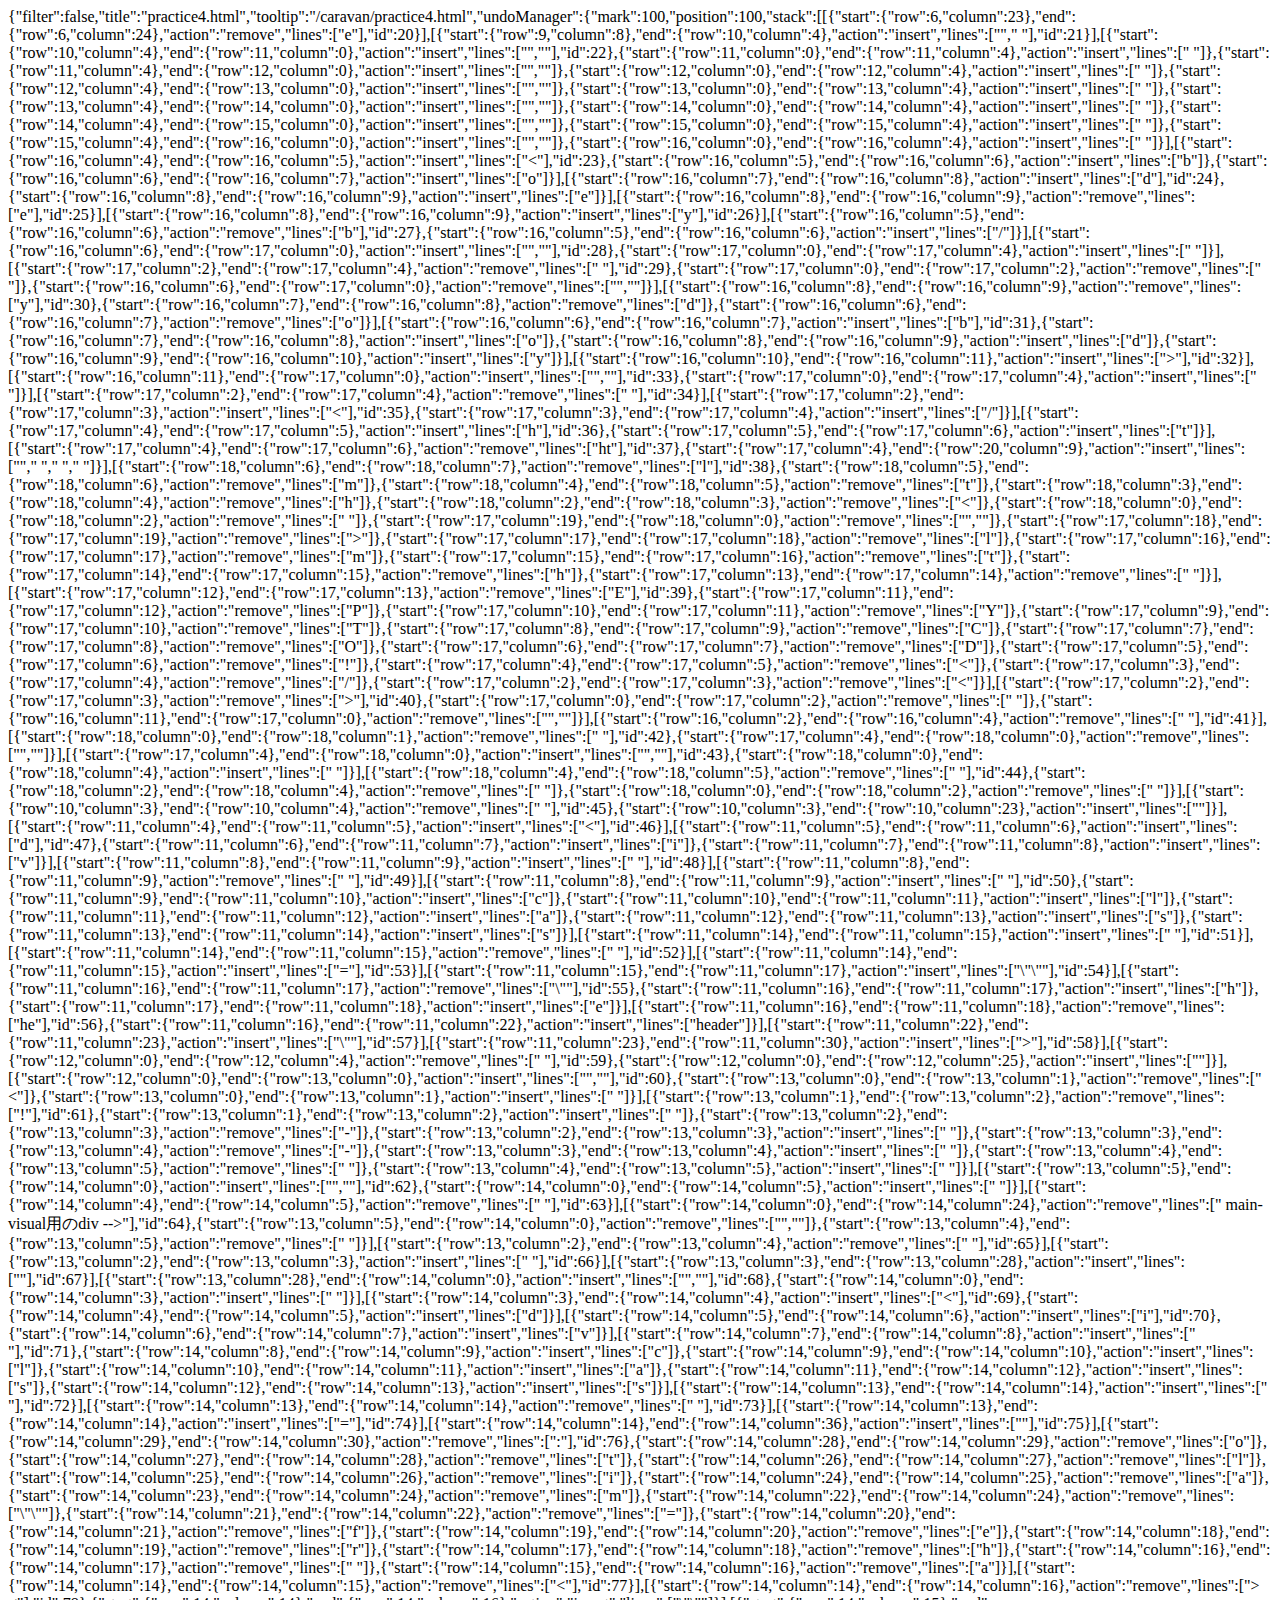
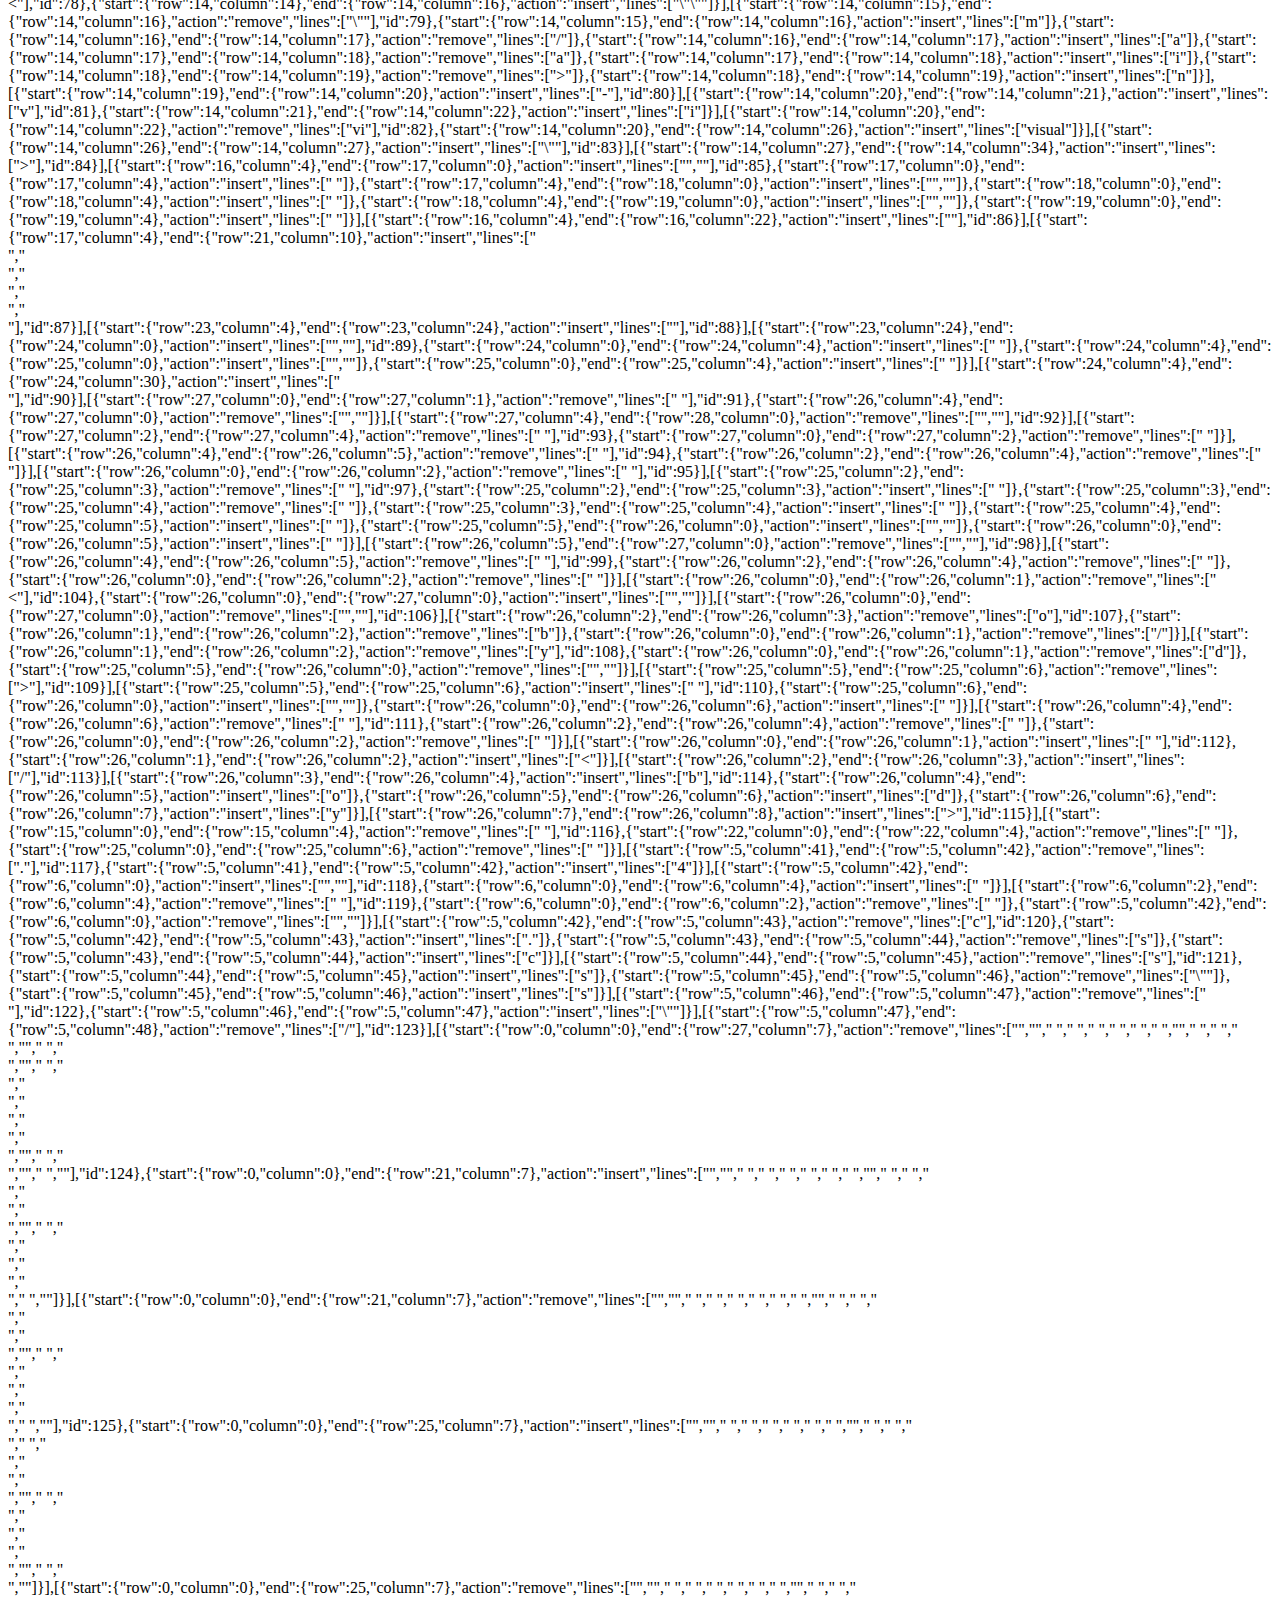
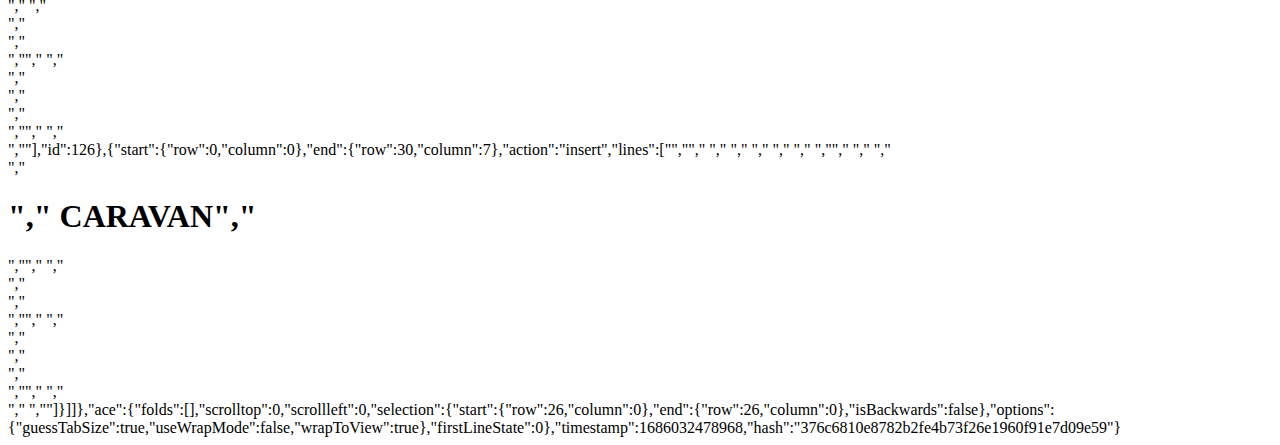
<file: .c9/metadata/environment/caravan/practice4.html>
{"filter":false,"title":"practice4.html","tooltip":"/caravan/practice4.html","undoManager":{"mark":100,"position":100,"stack":[[{"start":{"row":6,"column":23},"end":{"row":6,"column":24},"action":"remove","lines":["e"],"id":20}],[{"start":{"row":9,"column":8},"end":{"row":10,"column":4},"action":"insert","lines":["","    "],"id":21}],[{"start":{"row":10,"column":4},"end":{"row":11,"column":0},"action":"insert","lines":["",""],"id":22},{"start":{"row":11,"column":0},"end":{"row":11,"column":4},"action":"insert","lines":["    "]},{"start":{"row":11,"column":4},"end":{"row":12,"column":0},"action":"insert","lines":["",""]},{"start":{"row":12,"column":0},"end":{"row":12,"column":4},"action":"insert","lines":["    "]},{"start":{"row":12,"column":4},"end":{"row":13,"column":0},"action":"insert","lines":["",""]},{"start":{"row":13,"column":0},"end":{"row":13,"column":4},"action":"insert","lines":["    "]},{"start":{"row":13,"column":4},"end":{"row":14,"column":0},"action":"insert","lines":["",""]},{"start":{"row":14,"column":0},"end":{"row":14,"column":4},"action":"insert","lines":["    "]},{"start":{"row":14,"column":4},"end":{"row":15,"column":0},"action":"insert","lines":["",""]},{"start":{"row":15,"column":0},"end":{"row":15,"column":4},"action":"insert","lines":["    "]},{"start":{"row":15,"column":4},"end":{"row":16,"column":0},"action":"insert","lines":["",""]},{"start":{"row":16,"column":0},"end":{"row":16,"column":4},"action":"insert","lines":["    "]}],[{"start":{"row":16,"column":4},"end":{"row":16,"column":5},"action":"insert","lines":["<"],"id":23},{"start":{"row":16,"column":5},"end":{"row":16,"column":6},"action":"insert","lines":["b"]},{"start":{"row":16,"column":6},"end":{"row":16,"column":7},"action":"insert","lines":["o"]}],[{"start":{"row":16,"column":7},"end":{"row":16,"column":8},"action":"insert","lines":["d"],"id":24},{"start":{"row":16,"column":8},"end":{"row":16,"column":9},"action":"insert","lines":["e"]}],[{"start":{"row":16,"column":8},"end":{"row":16,"column":9},"action":"remove","lines":["e"],"id":25}],[{"start":{"row":16,"column":8},"end":{"row":16,"column":9},"action":"insert","lines":["y"],"id":26}],[{"start":{"row":16,"column":5},"end":{"row":16,"column":6},"action":"remove","lines":["b"],"id":27},{"start":{"row":16,"column":5},"end":{"row":16,"column":6},"action":"insert","lines":["/"]}],[{"start":{"row":16,"column":6},"end":{"row":17,"column":0},"action":"insert","lines":["",""],"id":28},{"start":{"row":17,"column":0},"end":{"row":17,"column":4},"action":"insert","lines":["    "]}],[{"start":{"row":17,"column":2},"end":{"row":17,"column":4},"action":"remove","lines":["  "],"id":29},{"start":{"row":17,"column":0},"end":{"row":17,"column":2},"action":"remove","lines":["  "]},{"start":{"row":16,"column":6},"end":{"row":17,"column":0},"action":"remove","lines":["",""]}],[{"start":{"row":16,"column":8},"end":{"row":16,"column":9},"action":"remove","lines":["y"],"id":30},{"start":{"row":16,"column":7},"end":{"row":16,"column":8},"action":"remove","lines":["d"]},{"start":{"row":16,"column":6},"end":{"row":16,"column":7},"action":"remove","lines":["o"]}],[{"start":{"row":16,"column":6},"end":{"row":16,"column":7},"action":"insert","lines":["b"],"id":31},{"start":{"row":16,"column":7},"end":{"row":16,"column":8},"action":"insert","lines":["o"]},{"start":{"row":16,"column":8},"end":{"row":16,"column":9},"action":"insert","lines":["d"]},{"start":{"row":16,"column":9},"end":{"row":16,"column":10},"action":"insert","lines":["y"]}],[{"start":{"row":16,"column":10},"end":{"row":16,"column":11},"action":"insert","lines":[">"],"id":32}],[{"start":{"row":16,"column":11},"end":{"row":17,"column":0},"action":"insert","lines":["",""],"id":33},{"start":{"row":17,"column":0},"end":{"row":17,"column":4},"action":"insert","lines":["    "]}],[{"start":{"row":17,"column":2},"end":{"row":17,"column":4},"action":"remove","lines":["  "],"id":34}],[{"start":{"row":17,"column":2},"end":{"row":17,"column":3},"action":"insert","lines":["<"],"id":35},{"start":{"row":17,"column":3},"end":{"row":17,"column":4},"action":"insert","lines":["/"]}],[{"start":{"row":17,"column":4},"end":{"row":17,"column":5},"action":"insert","lines":["h"],"id":36},{"start":{"row":17,"column":5},"end":{"row":17,"column":6},"action":"insert","lines":["t"]}],[{"start":{"row":17,"column":4},"end":{"row":17,"column":6},"action":"remove","lines":["ht"],"id":37},{"start":{"row":17,"column":4},"end":{"row":20,"column":9},"action":"insert","lines":["<!DOCTYPE html>","  <html>","    ","  </html>"]}],[{"start":{"row":18,"column":6},"end":{"row":18,"column":7},"action":"remove","lines":["l"],"id":38},{"start":{"row":18,"column":5},"end":{"row":18,"column":6},"action":"remove","lines":["m"]},{"start":{"row":18,"column":4},"end":{"row":18,"column":5},"action":"remove","lines":["t"]},{"start":{"row":18,"column":3},"end":{"row":18,"column":4},"action":"remove","lines":["h"]},{"start":{"row":18,"column":2},"end":{"row":18,"column":3},"action":"remove","lines":["<"]},{"start":{"row":18,"column":0},"end":{"row":18,"column":2},"action":"remove","lines":["  "]},{"start":{"row":17,"column":19},"end":{"row":18,"column":0},"action":"remove","lines":["",""]},{"start":{"row":17,"column":18},"end":{"row":17,"column":19},"action":"remove","lines":[">"]},{"start":{"row":17,"column":17},"end":{"row":17,"column":18},"action":"remove","lines":["l"]},{"start":{"row":17,"column":16},"end":{"row":17,"column":17},"action":"remove","lines":["m"]},{"start":{"row":17,"column":15},"end":{"row":17,"column":16},"action":"remove","lines":["t"]},{"start":{"row":17,"column":14},"end":{"row":17,"column":15},"action":"remove","lines":["h"]},{"start":{"row":17,"column":13},"end":{"row":17,"column":14},"action":"remove","lines":[" "]}],[{"start":{"row":17,"column":12},"end":{"row":17,"column":13},"action":"remove","lines":["E"],"id":39},{"start":{"row":17,"column":11},"end":{"row":17,"column":12},"action":"remove","lines":["P"]},{"start":{"row":17,"column":10},"end":{"row":17,"column":11},"action":"remove","lines":["Y"]},{"start":{"row":17,"column":9},"end":{"row":17,"column":10},"action":"remove","lines":["T"]},{"start":{"row":17,"column":8},"end":{"row":17,"column":9},"action":"remove","lines":["C"]},{"start":{"row":17,"column":7},"end":{"row":17,"column":8},"action":"remove","lines":["O"]},{"start":{"row":17,"column":6},"end":{"row":17,"column":7},"action":"remove","lines":["D"]},{"start":{"row":17,"column":5},"end":{"row":17,"column":6},"action":"remove","lines":["!"]},{"start":{"row":17,"column":4},"end":{"row":17,"column":5},"action":"remove","lines":["<"]},{"start":{"row":17,"column":3},"end":{"row":17,"column":4},"action":"remove","lines":["/"]},{"start":{"row":17,"column":2},"end":{"row":17,"column":3},"action":"remove","lines":["<"]}],[{"start":{"row":17,"column":2},"end":{"row":17,"column":3},"action":"remove","lines":[">"],"id":40},{"start":{"row":17,"column":0},"end":{"row":17,"column":2},"action":"remove","lines":["  "]},{"start":{"row":16,"column":11},"end":{"row":17,"column":0},"action":"remove","lines":["",""]}],[{"start":{"row":16,"column":2},"end":{"row":16,"column":4},"action":"remove","lines":["  "],"id":41}],[{"start":{"row":18,"column":0},"end":{"row":18,"column":1},"action":"remove","lines":[" "],"id":42},{"start":{"row":17,"column":4},"end":{"row":18,"column":0},"action":"remove","lines":["",""]}],[{"start":{"row":17,"column":4},"end":{"row":18,"column":0},"action":"insert","lines":["",""],"id":43},{"start":{"row":18,"column":0},"end":{"row":18,"column":4},"action":"insert","lines":["    "]}],[{"start":{"row":18,"column":4},"end":{"row":18,"column":5},"action":"remove","lines":[" "],"id":44},{"start":{"row":18,"column":2},"end":{"row":18,"column":4},"action":"remove","lines":["  "]},{"start":{"row":18,"column":0},"end":{"row":18,"column":2},"action":"remove","lines":["  "]}],[{"start":{"row":10,"column":3},"end":{"row":10,"column":4},"action":"remove","lines":[" "],"id":45},{"start":{"row":10,"column":3},"end":{"row":10,"column":23},"action":"insert","lines":["<!-- header用のdiv -->"]}],[{"start":{"row":11,"column":4},"end":{"row":11,"column":5},"action":"insert","lines":["<"],"id":46}],[{"start":{"row":11,"column":5},"end":{"row":11,"column":6},"action":"insert","lines":["d"],"id":47},{"start":{"row":11,"column":6},"end":{"row":11,"column":7},"action":"insert","lines":["i"]},{"start":{"row":11,"column":7},"end":{"row":11,"column":8},"action":"insert","lines":["v"]}],[{"start":{"row":11,"column":8},"end":{"row":11,"column":9},"action":"insert","lines":[" "],"id":48}],[{"start":{"row":11,"column":8},"end":{"row":11,"column":9},"action":"remove","lines":[" "],"id":49}],[{"start":{"row":11,"column":8},"end":{"row":11,"column":9},"action":"insert","lines":[" "],"id":50},{"start":{"row":11,"column":9},"end":{"row":11,"column":10},"action":"insert","lines":["c"]},{"start":{"row":11,"column":10},"end":{"row":11,"column":11},"action":"insert","lines":["l"]},{"start":{"row":11,"column":11},"end":{"row":11,"column":12},"action":"insert","lines":["a"]},{"start":{"row":11,"column":12},"end":{"row":11,"column":13},"action":"insert","lines":["s"]},{"start":{"row":11,"column":13},"end":{"row":11,"column":14},"action":"insert","lines":["s"]}],[{"start":{"row":11,"column":14},"end":{"row":11,"column":15},"action":"insert","lines":[" "],"id":51}],[{"start":{"row":11,"column":14},"end":{"row":11,"column":15},"action":"remove","lines":[" "],"id":52}],[{"start":{"row":11,"column":14},"end":{"row":11,"column":15},"action":"insert","lines":["="],"id":53}],[{"start":{"row":11,"column":15},"end":{"row":11,"column":17},"action":"insert","lines":["\"\""],"id":54}],[{"start":{"row":11,"column":16},"end":{"row":11,"column":17},"action":"remove","lines":["\""],"id":55},{"start":{"row":11,"column":16},"end":{"row":11,"column":17},"action":"insert","lines":["h"]},{"start":{"row":11,"column":17},"end":{"row":11,"column":18},"action":"insert","lines":["e"]}],[{"start":{"row":11,"column":16},"end":{"row":11,"column":18},"action":"remove","lines":["he"],"id":56},{"start":{"row":11,"column":16},"end":{"row":11,"column":22},"action":"insert","lines":["header"]}],[{"start":{"row":11,"column":22},"end":{"row":11,"column":23},"action":"insert","lines":["\""],"id":57}],[{"start":{"row":11,"column":23},"end":{"row":11,"column":30},"action":"insert","lines":["></div>"],"id":58}],[{"start":{"row":12,"column":0},"end":{"row":12,"column":4},"action":"remove","lines":["    "],"id":59},{"start":{"row":12,"column":0},"end":{"row":12,"column":25},"action":"insert","lines":["<!-- main-visual用のdiv -->"]}],[{"start":{"row":12,"column":0},"end":{"row":13,"column":0},"action":"insert","lines":["",""],"id":60},{"start":{"row":13,"column":0},"end":{"row":13,"column":1},"action":"remove","lines":["<"]},{"start":{"row":13,"column":0},"end":{"row":13,"column":1},"action":"insert","lines":[" "]}],[{"start":{"row":13,"column":1},"end":{"row":13,"column":2},"action":"remove","lines":["!"],"id":61},{"start":{"row":13,"column":1},"end":{"row":13,"column":2},"action":"insert","lines":[" "]},{"start":{"row":13,"column":2},"end":{"row":13,"column":3},"action":"remove","lines":["-"]},{"start":{"row":13,"column":2},"end":{"row":13,"column":3},"action":"insert","lines":[" "]},{"start":{"row":13,"column":3},"end":{"row":13,"column":4},"action":"remove","lines":["-"]},{"start":{"row":13,"column":3},"end":{"row":13,"column":4},"action":"insert","lines":[" "]},{"start":{"row":13,"column":4},"end":{"row":13,"column":5},"action":"remove","lines":[" "]},{"start":{"row":13,"column":4},"end":{"row":13,"column":5},"action":"insert","lines":[" "]}],[{"start":{"row":13,"column":5},"end":{"row":14,"column":0},"action":"insert","lines":["",""],"id":62},{"start":{"row":14,"column":0},"end":{"row":14,"column":5},"action":"insert","lines":["     "]}],[{"start":{"row":14,"column":4},"end":{"row":14,"column":5},"action":"remove","lines":[" "],"id":63}],[{"start":{"row":14,"column":0},"end":{"row":14,"column":24},"action":"remove","lines":["    main-visual用のdiv -->"],"id":64},{"start":{"row":13,"column":5},"end":{"row":14,"column":0},"action":"remove","lines":["",""]},{"start":{"row":13,"column":4},"end":{"row":13,"column":5},"action":"remove","lines":[" "]}],[{"start":{"row":13,"column":2},"end":{"row":13,"column":4},"action":"remove","lines":["  "],"id":65}],[{"start":{"row":13,"column":2},"end":{"row":13,"column":3},"action":"insert","lines":[" "],"id":66}],[{"start":{"row":13,"column":3},"end":{"row":13,"column":28},"action":"insert","lines":["<!-- main-visual用のdiv -->"],"id":67}],[{"start":{"row":13,"column":28},"end":{"row":14,"column":0},"action":"insert","lines":["",""],"id":68},{"start":{"row":14,"column":0},"end":{"row":14,"column":3},"action":"insert","lines":["   "]}],[{"start":{"row":14,"column":3},"end":{"row":14,"column":4},"action":"insert","lines":["<"],"id":69},{"start":{"row":14,"column":4},"end":{"row":14,"column":5},"action":"insert","lines":["d"]}],[{"start":{"row":14,"column":5},"end":{"row":14,"column":6},"action":"insert","lines":["i"],"id":70},{"start":{"row":14,"column":6},"end":{"row":14,"column":7},"action":"insert","lines":["v"]}],[{"start":{"row":14,"column":7},"end":{"row":14,"column":8},"action":"insert","lines":[" "],"id":71},{"start":{"row":14,"column":8},"end":{"row":14,"column":9},"action":"insert","lines":["c"]},{"start":{"row":14,"column":9},"end":{"row":14,"column":10},"action":"insert","lines":["l"]},{"start":{"row":14,"column":10},"end":{"row":14,"column":11},"action":"insert","lines":["a"]},{"start":{"row":14,"column":11},"end":{"row":14,"column":12},"action":"insert","lines":["s"]},{"start":{"row":14,"column":12},"end":{"row":14,"column":13},"action":"insert","lines":["s"]}],[{"start":{"row":14,"column":13},"end":{"row":14,"column":14},"action":"insert","lines":[" "],"id":72}],[{"start":{"row":14,"column":13},"end":{"row":14,"column":14},"action":"remove","lines":[" "],"id":73}],[{"start":{"row":14,"column":13},"end":{"row":14,"column":14},"action":"insert","lines":["="],"id":74}],[{"start":{"row":14,"column":14},"end":{"row":14,"column":36},"action":"insert","lines":["<a href=\"mailto:\"></a>"],"id":75}],[{"start":{"row":14,"column":29},"end":{"row":14,"column":30},"action":"remove","lines":[":"],"id":76},{"start":{"row":14,"column":28},"end":{"row":14,"column":29},"action":"remove","lines":["o"]},{"start":{"row":14,"column":27},"end":{"row":14,"column":28},"action":"remove","lines":["t"]},{"start":{"row":14,"column":26},"end":{"row":14,"column":27},"action":"remove","lines":["l"]},{"start":{"row":14,"column":25},"end":{"row":14,"column":26},"action":"remove","lines":["i"]},{"start":{"row":14,"column":24},"end":{"row":14,"column":25},"action":"remove","lines":["a"]},{"start":{"row":14,"column":23},"end":{"row":14,"column":24},"action":"remove","lines":["m"]},{"start":{"row":14,"column":22},"end":{"row":14,"column":24},"action":"remove","lines":["\"\""]},{"start":{"row":14,"column":21},"end":{"row":14,"column":22},"action":"remove","lines":["="]},{"start":{"row":14,"column":20},"end":{"row":14,"column":21},"action":"remove","lines":["f"]},{"start":{"row":14,"column":19},"end":{"row":14,"column":20},"action":"remove","lines":["e"]},{"start":{"row":14,"column":18},"end":{"row":14,"column":19},"action":"remove","lines":["r"]},{"start":{"row":14,"column":17},"end":{"row":14,"column":18},"action":"remove","lines":["h"]},{"start":{"row":14,"column":16},"end":{"row":14,"column":17},"action":"remove","lines":[" "]},{"start":{"row":14,"column":15},"end":{"row":14,"column":16},"action":"remove","lines":["a"]}],[{"start":{"row":14,"column":14},"end":{"row":14,"column":15},"action":"remove","lines":["<"],"id":77}],[{"start":{"row":14,"column":14},"end":{"row":14,"column":16},"action":"remove","lines":["><"],"id":78},{"start":{"row":14,"column":14},"end":{"row":14,"column":16},"action":"insert","lines":["\"\""]}],[{"start":{"row":14,"column":15},"end":{"row":14,"column":16},"action":"remove","lines":["\""],"id":79},{"start":{"row":14,"column":15},"end":{"row":14,"column":16},"action":"insert","lines":["m"]},{"start":{"row":14,"column":16},"end":{"row":14,"column":17},"action":"remove","lines":["/"]},{"start":{"row":14,"column":16},"end":{"row":14,"column":17},"action":"insert","lines":["a"]},{"start":{"row":14,"column":17},"end":{"row":14,"column":18},"action":"remove","lines":["a"]},{"start":{"row":14,"column":17},"end":{"row":14,"column":18},"action":"insert","lines":["i"]},{"start":{"row":14,"column":18},"end":{"row":14,"column":19},"action":"remove","lines":[">"]},{"start":{"row":14,"column":18},"end":{"row":14,"column":19},"action":"insert","lines":["n"]}],[{"start":{"row":14,"column":19},"end":{"row":14,"column":20},"action":"insert","lines":["-"],"id":80}],[{"start":{"row":14,"column":20},"end":{"row":14,"column":21},"action":"insert","lines":["v"],"id":81},{"start":{"row":14,"column":21},"end":{"row":14,"column":22},"action":"insert","lines":["i"]}],[{"start":{"row":14,"column":20},"end":{"row":14,"column":22},"action":"remove","lines":["vi"],"id":82},{"start":{"row":14,"column":20},"end":{"row":14,"column":26},"action":"insert","lines":["visual"]}],[{"start":{"row":14,"column":26},"end":{"row":14,"column":27},"action":"insert","lines":["\""],"id":83}],[{"start":{"row":14,"column":27},"end":{"row":14,"column":34},"action":"insert","lines":["></div>"],"id":84}],[{"start":{"row":16,"column":4},"end":{"row":17,"column":0},"action":"insert","lines":["",""],"id":85},{"start":{"row":17,"column":0},"end":{"row":17,"column":4},"action":"insert","lines":["    "]},{"start":{"row":17,"column":4},"end":{"row":18,"column":0},"action":"insert","lines":["",""]},{"start":{"row":18,"column":0},"end":{"row":18,"column":4},"action":"insert","lines":["    "]},{"start":{"row":18,"column":4},"end":{"row":19,"column":0},"action":"insert","lines":["",""]},{"start":{"row":19,"column":0},"end":{"row":19,"column":4},"action":"insert","lines":["    "]}],[{"start":{"row":16,"column":4},"end":{"row":16,"column":22},"action":"insert","lines":["<!-- main用のdiv -->"],"id":86}],[{"start":{"row":17,"column":4},"end":{"row":21,"column":10},"action":"insert","lines":["<div class=\"main\">","      <div class=\"sidebar-left\"></div>","      <div class=\"blog\"></div>","      <div class=\"sidebar-right\"></div>","    </div>"],"id":87}],[{"start":{"row":23,"column":4},"end":{"row":23,"column":24},"action":"insert","lines":["<!-- footer用のdiv -->"],"id":88}],[{"start":{"row":23,"column":24},"end":{"row":24,"column":0},"action":"insert","lines":["",""],"id":89},{"start":{"row":24,"column":0},"end":{"row":24,"column":4},"action":"insert","lines":["    "]},{"start":{"row":24,"column":4},"end":{"row":25,"column":0},"action":"insert","lines":["",""]},{"start":{"row":25,"column":0},"end":{"row":25,"column":4},"action":"insert","lines":["    "]}],[{"start":{"row":24,"column":4},"end":{"row":24,"column":30},"action":"insert","lines":["<div class=\"footer\"></div>"],"id":90}],[{"start":{"row":27,"column":0},"end":{"row":27,"column":1},"action":"remove","lines":[" "],"id":91},{"start":{"row":26,"column":4},"end":{"row":27,"column":0},"action":"remove","lines":["",""]}],[{"start":{"row":27,"column":4},"end":{"row":28,"column":0},"action":"remove","lines":["",""],"id":92}],[{"start":{"row":27,"column":2},"end":{"row":27,"column":4},"action":"remove","lines":["  "],"id":93},{"start":{"row":27,"column":0},"end":{"row":27,"column":2},"action":"remove","lines":["  "]}],[{"start":{"row":26,"column":4},"end":{"row":26,"column":5},"action":"remove","lines":[" "],"id":94},{"start":{"row":26,"column":2},"end":{"row":26,"column":4},"action":"remove","lines":["  "]}],[{"start":{"row":26,"column":0},"end":{"row":26,"column":2},"action":"remove","lines":["  "],"id":95}],[{"start":{"row":25,"column":2},"end":{"row":25,"column":3},"action":"remove","lines":[" "],"id":97},{"start":{"row":25,"column":2},"end":{"row":25,"column":3},"action":"insert","lines":[" "]},{"start":{"row":25,"column":3},"end":{"row":25,"column":4},"action":"remove","lines":[" "]},{"start":{"row":25,"column":3},"end":{"row":25,"column":4},"action":"insert","lines":[" "]},{"start":{"row":25,"column":4},"end":{"row":25,"column":5},"action":"insert","lines":[" "]},{"start":{"row":25,"column":5},"end":{"row":26,"column":0},"action":"insert","lines":["",""]},{"start":{"row":26,"column":0},"end":{"row":26,"column":5},"action":"insert","lines":["     "]}],[{"start":{"row":26,"column":5},"end":{"row":27,"column":0},"action":"remove","lines":["",""],"id":98}],[{"start":{"row":26,"column":4},"end":{"row":26,"column":5},"action":"remove","lines":[" "],"id":99},{"start":{"row":26,"column":2},"end":{"row":26,"column":4},"action":"remove","lines":["  "]},{"start":{"row":26,"column":0},"end":{"row":26,"column":2},"action":"remove","lines":["  "]}],[{"start":{"row":26,"column":0},"end":{"row":26,"column":1},"action":"remove","lines":["<"],"id":104},{"start":{"row":26,"column":0},"end":{"row":27,"column":0},"action":"insert","lines":["",""]}],[{"start":{"row":26,"column":0},"end":{"row":27,"column":0},"action":"remove","lines":["",""],"id":106}],[{"start":{"row":26,"column":2},"end":{"row":26,"column":3},"action":"remove","lines":["o"],"id":107},{"start":{"row":26,"column":1},"end":{"row":26,"column":2},"action":"remove","lines":["b"]},{"start":{"row":26,"column":0},"end":{"row":26,"column":1},"action":"remove","lines":["/"]}],[{"start":{"row":26,"column":1},"end":{"row":26,"column":2},"action":"remove","lines":["y"],"id":108},{"start":{"row":26,"column":0},"end":{"row":26,"column":1},"action":"remove","lines":["d"]},{"start":{"row":25,"column":5},"end":{"row":26,"column":0},"action":"remove","lines":["",""]}],[{"start":{"row":25,"column":5},"end":{"row":25,"column":6},"action":"remove","lines":[">"],"id":109}],[{"start":{"row":25,"column":5},"end":{"row":25,"column":6},"action":"insert","lines":[" "],"id":110},{"start":{"row":25,"column":6},"end":{"row":26,"column":0},"action":"insert","lines":["",""]},{"start":{"row":26,"column":0},"end":{"row":26,"column":6},"action":"insert","lines":["      "]}],[{"start":{"row":26,"column":4},"end":{"row":26,"column":6},"action":"remove","lines":["  "],"id":111},{"start":{"row":26,"column":2},"end":{"row":26,"column":4},"action":"remove","lines":["  "]},{"start":{"row":26,"column":0},"end":{"row":26,"column":2},"action":"remove","lines":["  "]}],[{"start":{"row":26,"column":0},"end":{"row":26,"column":1},"action":"insert","lines":[" "],"id":112},{"start":{"row":26,"column":1},"end":{"row":26,"column":2},"action":"insert","lines":["<"]}],[{"start":{"row":26,"column":2},"end":{"row":26,"column":3},"action":"insert","lines":["/"],"id":113}],[{"start":{"row":26,"column":3},"end":{"row":26,"column":4},"action":"insert","lines":["b"],"id":114},{"start":{"row":26,"column":4},"end":{"row":26,"column":5},"action":"insert","lines":["o"]},{"start":{"row":26,"column":5},"end":{"row":26,"column":6},"action":"insert","lines":["d"]},{"start":{"row":26,"column":6},"end":{"row":26,"column":7},"action":"insert","lines":["y"]}],[{"start":{"row":26,"column":7},"end":{"row":26,"column":8},"action":"insert","lines":[">"],"id":115}],[{"start":{"row":15,"column":0},"end":{"row":15,"column":4},"action":"remove","lines":["    "],"id":116},{"start":{"row":22,"column":0},"end":{"row":22,"column":4},"action":"remove","lines":["    "]},{"start":{"row":25,"column":0},"end":{"row":25,"column":6},"action":"remove","lines":["      "]}],[{"start":{"row":5,"column":41},"end":{"row":5,"column":42},"action":"remove","lines":["."],"id":117},{"start":{"row":5,"column":41},"end":{"row":5,"column":42},"action":"insert","lines":["4"]}],[{"start":{"row":5,"column":42},"end":{"row":6,"column":0},"action":"insert","lines":["",""],"id":118},{"start":{"row":6,"column":0},"end":{"row":6,"column":4},"action":"insert","lines":["    "]}],[{"start":{"row":6,"column":2},"end":{"row":6,"column":4},"action":"remove","lines":["  "],"id":119},{"start":{"row":6,"column":0},"end":{"row":6,"column":2},"action":"remove","lines":["  "]},{"start":{"row":5,"column":42},"end":{"row":6,"column":0},"action":"remove","lines":["",""]}],[{"start":{"row":5,"column":42},"end":{"row":5,"column":43},"action":"remove","lines":["c"],"id":120},{"start":{"row":5,"column":42},"end":{"row":5,"column":43},"action":"insert","lines":["."]},{"start":{"row":5,"column":43},"end":{"row":5,"column":44},"action":"remove","lines":["s"]},{"start":{"row":5,"column":43},"end":{"row":5,"column":44},"action":"insert","lines":["c"]}],[{"start":{"row":5,"column":44},"end":{"row":5,"column":45},"action":"remove","lines":["s"],"id":121},{"start":{"row":5,"column":44},"end":{"row":5,"column":45},"action":"insert","lines":["s"]},{"start":{"row":5,"column":45},"end":{"row":5,"column":46},"action":"remove","lines":["\""]},{"start":{"row":5,"column":45},"end":{"row":5,"column":46},"action":"insert","lines":["s"]}],[{"start":{"row":5,"column":46},"end":{"row":5,"column":47},"action":"remove","lines":[" "],"id":122},{"start":{"row":5,"column":46},"end":{"row":5,"column":47},"action":"insert","lines":["\""]}],[{"start":{"row":5,"column":47},"end":{"row":5,"column":48},"action":"remove","lines":["/"],"id":123}],[{"start":{"row":0,"column":0},"end":{"row":27,"column":7},"action":"remove","lines":["<!DOCTYPE html>","<html lang=\"ja\">","  <head>","    <meta charset=\"UTF-8\" />","    <!-- CSSファイルの読み込み -->","    <link rel=\"stylesheet\" href=\"practice4.css\">","    <title>html-practice4</title>","  </head>","","  <body>","   <!-- header用のdiv -->","    <div class=\"header\"></div>","","   <!-- main-visual用のdiv -->","   <div class=\"main-visual\"></div>","","    <!-- main用のdiv -->","    <div class=\"main\">","      <div class=\"sidebar-left\"></div>","      <div class=\"blog\"></div>","      <div class=\"sidebar-right\"></div>","    </div>","","    <!-- footer用のdiv -->","    <div class=\"footer\"></div>",""," </body>","</html>"],"id":124},{"start":{"row":0,"column":0},"end":{"row":21,"column":7},"action":"insert","lines":["<!DOCTYPE html>","<html lang=\"ja\">","  <head>","    <meta charset=\"UTF-8\" />","    <!-- CSSファイルの読み込み -->","    <link rel=\"stylesheet\" href=\"style.css\" />","    <title>CARAVAN</title>","  </head>","","  <body>","    <!-- main-visual用のdiv -->","    <div class=\"main-visual\">","      <div class=\"main-visual-content\"></div>","    </div>","","    <!-- main用のdiv -->","    <div class=\"main\">","      <div class=\"blog\"></div>","      <div class=\"sidebar\"></div>","    </div>","  </body>","</html>"]}],[{"start":{"row":0,"column":0},"end":{"row":21,"column":7},"action":"remove","lines":["<!DOCTYPE html>","<html lang=\"ja\">","  <head>","    <meta charset=\"UTF-8\" />","    <!-- CSSファイルの読み込み -->","    <link rel=\"stylesheet\" href=\"style.css\" />","    <title>CARAVAN</title>","  </head>","","  <body>","    <!-- main-visual用のdiv -->","    <div class=\"main-visual\">","      <div class=\"main-visual-content\"></div>","    </div>","","    <!-- main用のdiv -->","    <div class=\"main\">","      <div class=\"blog\"></div>","      <div class=\"sidebar\"></div>","    </div>","  </body>","</html>"],"id":125},{"start":{"row":0,"column":0},"end":{"row":25,"column":7},"action":"insert","lines":["<!DOCTYPE html>","<html lang=\"ja\">","  <head>","    <meta charset=\"UTF-8\" />","    <!-- CSSファイルの読み込み -->","    <link rel=\"stylesheet\" href=\"style.css\" />","    <title>CARAVAN</title>","  </head>","","  <body>","    <!-- header -->","    <header></header>","    <!-- main-visual用のdiv -->","    <div class=\"main-visual\">","      <div class=\"main-visual-content\"></div>","    </div>","","    <!-- main用のdiv -->","    <div class=\"main\">","      <div class=\"blog\"></div>","      <div class=\"sidebar\"></div>","    </div>","","    <!-- footer -->","    <footer></footer>  </body>","</html>"]}],[{"start":{"row":0,"column":0},"end":{"row":25,"column":7},"action":"remove","lines":["<!DOCTYPE html>","<html lang=\"ja\">","  <head>","    <meta charset=\"UTF-8\" />","    <!-- CSSファイルの読み込み -->","    <link rel=\"stylesheet\" href=\"style.css\" />","    <title>CARAVAN</title>","  </head>","","  <body>","    <!-- header -->","    <header></header>","    <!-- main-visual用のdiv -->","    <div class=\"main-visual\">","      <div class=\"main-visual-content\"></div>","    </div>","","    <!-- main用のdiv -->","    <div class=\"main\">","      <div class=\"blog\"></div>","      <div class=\"sidebar\"></div>","    </div>","","    <!-- footer -->","    <footer></footer>  </body>","</html>"],"id":126},{"start":{"row":0,"column":0},"end":{"row":30,"column":7},"action":"insert","lines":["<!DOCTYPE html>","<html lang=\"ja\">","  <head>","    <meta charset=\"UTF-8\" />","    <!-- CSSファイルの読み込み -->","    <link rel=\"stylesheet\" href=\"style.css\" />","    <title>CARAVAN</title>","  </head>","","  <body>","    <!-- header -->","    <header>","      <h1 class=\"heading\">","        CARAVAN","      </h1>    </header>","","    <!-- main-visual用のdiv -->","    <div class=\"main-visual\">","      <div class=\"main-visual-content\"></div>","    </div>","","    <!-- main用のdiv -->","    <div class=\"main\">","      <div class=\"blog\"></div>","      <div class=\"sidebar\"></div>","    </div>","","    <!-- footer -->","    <footer></footer>","  </body>","</html>"]}]]},"ace":{"folds":[],"scrolltop":0,"scrollleft":0,"selection":{"start":{"row":26,"column":0},"end":{"row":26,"column":0},"isBackwards":false},"options":{"guessTabSize":true,"useWrapMode":false,"wrapToView":true},"firstLineState":0},"timestamp":1686032478968,"hash":"376c6810e8782b2fe4b73f26e1960f91e7d09e59"}
</file>
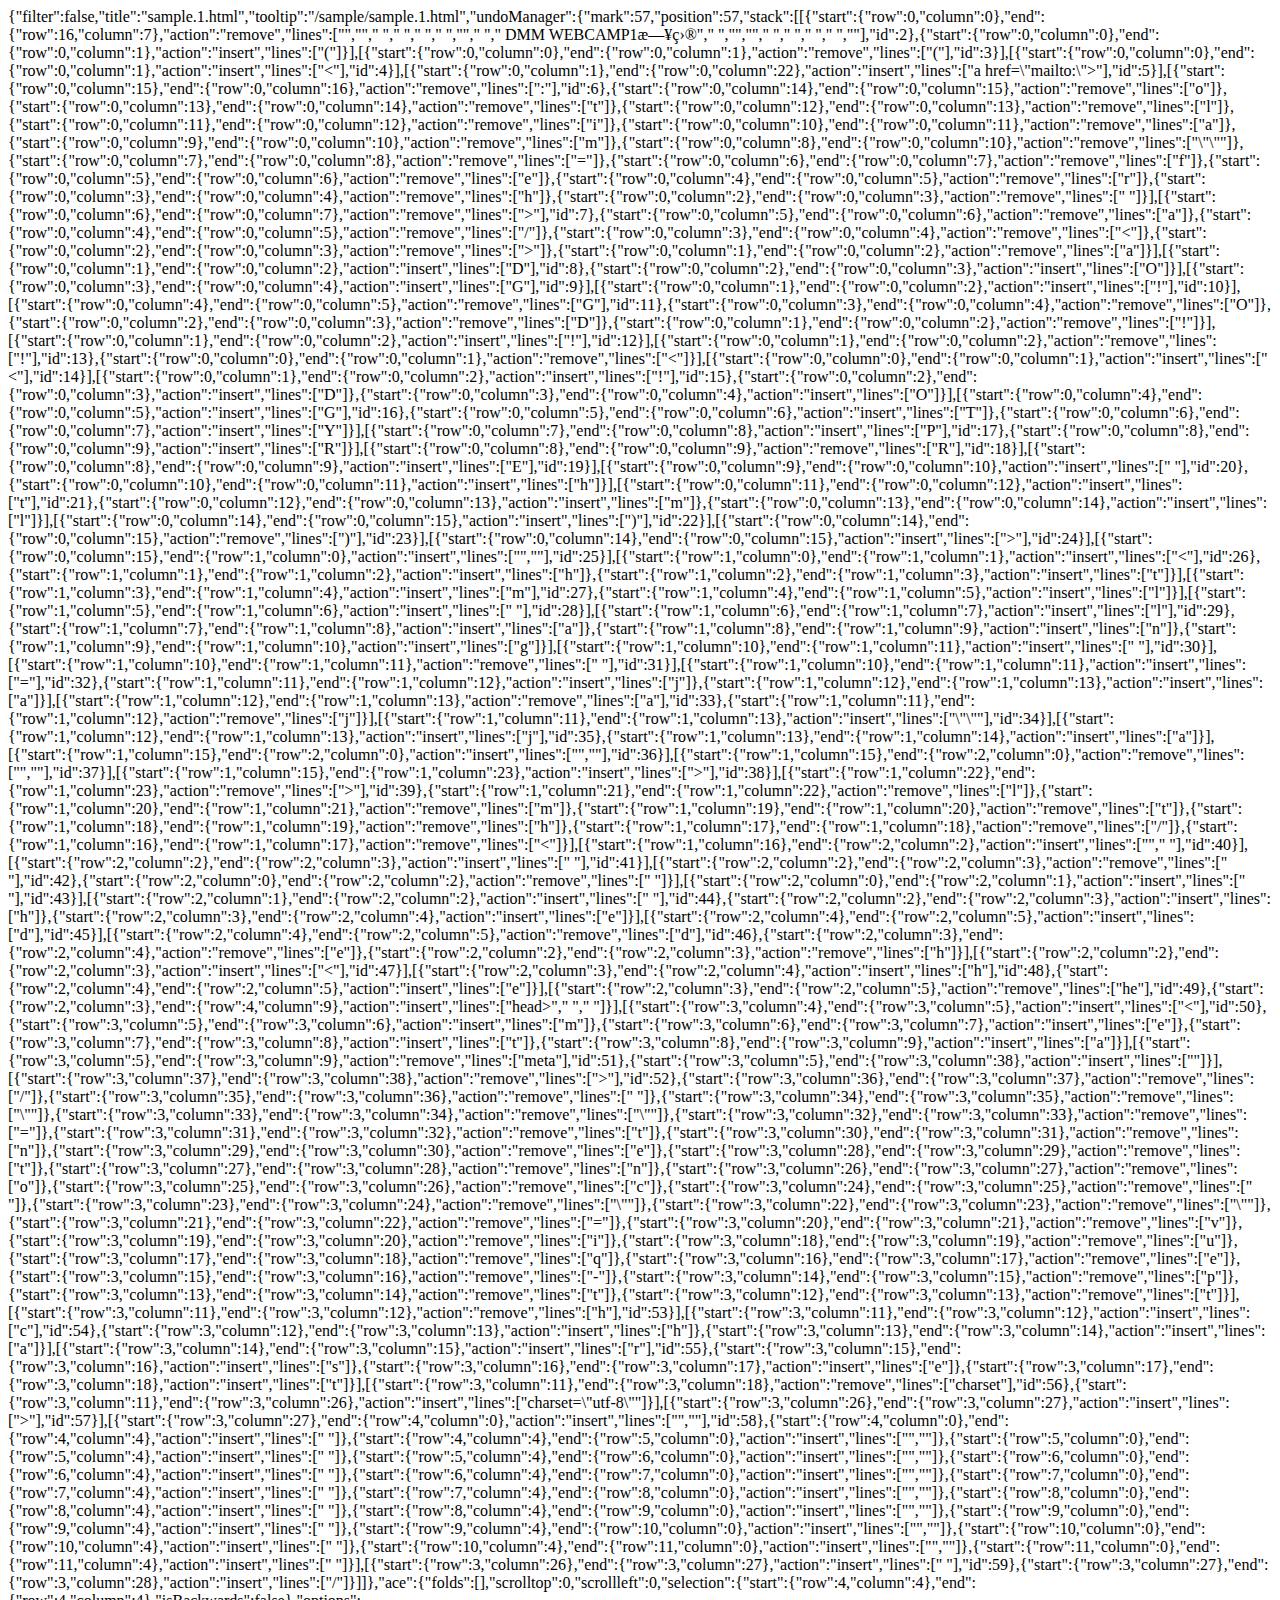
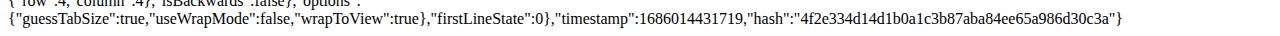
<file: .c9/metadata/environment/sample/sample.1.html>
{"filter":false,"title":"sample.1.html","tooltip":"/sample/sample.1.html","undoManager":{"mark":57,"position":57,"stack":[[{"start":{"row":0,"column":0},"end":{"row":16,"column":7},"action":"remove","lines":["<!DOCTYPE HTML>","<html lang=\"ja\">","  <head>","    <meta charset=\"UTF-8\" />","    <title>初めてのHTML</title>","  </head>","","  <body>","    DMM WEBCAMP1日目","  </body>","</html>","<head>","  <meta charset=\"UTF-8\" />","  <title>初めてのHTML</title>","  <!-- 下記1行を追加してください -->","  <link rel=\"stylesheet\" href=\"style.css\" />","</head>"],"id":2},{"start":{"row":0,"column":0},"end":{"row":0,"column":1},"action":"insert","lines":["("]}],[{"start":{"row":0,"column":0},"end":{"row":0,"column":1},"action":"remove","lines":["("],"id":3}],[{"start":{"row":0,"column":0},"end":{"row":0,"column":1},"action":"insert","lines":["<"],"id":4}],[{"start":{"row":0,"column":1},"end":{"row":0,"column":22},"action":"insert","lines":["a href=\"mailto:\"></a>"],"id":5}],[{"start":{"row":0,"column":15},"end":{"row":0,"column":16},"action":"remove","lines":[":"],"id":6},{"start":{"row":0,"column":14},"end":{"row":0,"column":15},"action":"remove","lines":["o"]},{"start":{"row":0,"column":13},"end":{"row":0,"column":14},"action":"remove","lines":["t"]},{"start":{"row":0,"column":12},"end":{"row":0,"column":13},"action":"remove","lines":["l"]},{"start":{"row":0,"column":11},"end":{"row":0,"column":12},"action":"remove","lines":["i"]},{"start":{"row":0,"column":10},"end":{"row":0,"column":11},"action":"remove","lines":["a"]},{"start":{"row":0,"column":9},"end":{"row":0,"column":10},"action":"remove","lines":["m"]},{"start":{"row":0,"column":8},"end":{"row":0,"column":10},"action":"remove","lines":["\"\""]},{"start":{"row":0,"column":7},"end":{"row":0,"column":8},"action":"remove","lines":["="]},{"start":{"row":0,"column":6},"end":{"row":0,"column":7},"action":"remove","lines":["f"]},{"start":{"row":0,"column":5},"end":{"row":0,"column":6},"action":"remove","lines":["e"]},{"start":{"row":0,"column":4},"end":{"row":0,"column":5},"action":"remove","lines":["r"]},{"start":{"row":0,"column":3},"end":{"row":0,"column":4},"action":"remove","lines":["h"]},{"start":{"row":0,"column":2},"end":{"row":0,"column":3},"action":"remove","lines":[" "]}],[{"start":{"row":0,"column":6},"end":{"row":0,"column":7},"action":"remove","lines":[">"],"id":7},{"start":{"row":0,"column":5},"end":{"row":0,"column":6},"action":"remove","lines":["a"]},{"start":{"row":0,"column":4},"end":{"row":0,"column":5},"action":"remove","lines":["/"]},{"start":{"row":0,"column":3},"end":{"row":0,"column":4},"action":"remove","lines":["<"]},{"start":{"row":0,"column":2},"end":{"row":0,"column":3},"action":"remove","lines":[">"]},{"start":{"row":0,"column":1},"end":{"row":0,"column":2},"action":"remove","lines":["a"]}],[{"start":{"row":0,"column":1},"end":{"row":0,"column":2},"action":"insert","lines":["D"],"id":8},{"start":{"row":0,"column":2},"end":{"row":0,"column":3},"action":"insert","lines":["O"]}],[{"start":{"row":0,"column":3},"end":{"row":0,"column":4},"action":"insert","lines":["G"],"id":9}],[{"start":{"row":0,"column":1},"end":{"row":0,"column":2},"action":"insert","lines":["!"],"id":10}],[{"start":{"row":0,"column":4},"end":{"row":0,"column":5},"action":"remove","lines":["G"],"id":11},{"start":{"row":0,"column":3},"end":{"row":0,"column":4},"action":"remove","lines":["O"]},{"start":{"row":0,"column":2},"end":{"row":0,"column":3},"action":"remove","lines":["D"]},{"start":{"row":0,"column":1},"end":{"row":0,"column":2},"action":"remove","lines":["!"]}],[{"start":{"row":0,"column":1},"end":{"row":0,"column":2},"action":"insert","lines":["!"],"id":12}],[{"start":{"row":0,"column":1},"end":{"row":0,"column":2},"action":"remove","lines":["!"],"id":13},{"start":{"row":0,"column":0},"end":{"row":0,"column":1},"action":"remove","lines":["<"]}],[{"start":{"row":0,"column":0},"end":{"row":0,"column":1},"action":"insert","lines":["<"],"id":14}],[{"start":{"row":0,"column":1},"end":{"row":0,"column":2},"action":"insert","lines":["!"],"id":15},{"start":{"row":0,"column":2},"end":{"row":0,"column":3},"action":"insert","lines":["D"]},{"start":{"row":0,"column":3},"end":{"row":0,"column":4},"action":"insert","lines":["O"]}],[{"start":{"row":0,"column":4},"end":{"row":0,"column":5},"action":"insert","lines":["G"],"id":16},{"start":{"row":0,"column":5},"end":{"row":0,"column":6},"action":"insert","lines":["T"]},{"start":{"row":0,"column":6},"end":{"row":0,"column":7},"action":"insert","lines":["Y"]}],[{"start":{"row":0,"column":7},"end":{"row":0,"column":8},"action":"insert","lines":["P"],"id":17},{"start":{"row":0,"column":8},"end":{"row":0,"column":9},"action":"insert","lines":["R"]}],[{"start":{"row":0,"column":8},"end":{"row":0,"column":9},"action":"remove","lines":["R"],"id":18}],[{"start":{"row":0,"column":8},"end":{"row":0,"column":9},"action":"insert","lines":["E"],"id":19}],[{"start":{"row":0,"column":9},"end":{"row":0,"column":10},"action":"insert","lines":[" "],"id":20},{"start":{"row":0,"column":10},"end":{"row":0,"column":11},"action":"insert","lines":["h"]}],[{"start":{"row":0,"column":11},"end":{"row":0,"column":12},"action":"insert","lines":["t"],"id":21},{"start":{"row":0,"column":12},"end":{"row":0,"column":13},"action":"insert","lines":["m"]},{"start":{"row":0,"column":13},"end":{"row":0,"column":14},"action":"insert","lines":["l"]}],[{"start":{"row":0,"column":14},"end":{"row":0,"column":15},"action":"insert","lines":[")"],"id":22}],[{"start":{"row":0,"column":14},"end":{"row":0,"column":15},"action":"remove","lines":[")"],"id":23}],[{"start":{"row":0,"column":14},"end":{"row":0,"column":15},"action":"insert","lines":[">"],"id":24}],[{"start":{"row":0,"column":15},"end":{"row":1,"column":0},"action":"insert","lines":["",""],"id":25}],[{"start":{"row":1,"column":0},"end":{"row":1,"column":1},"action":"insert","lines":["<"],"id":26},{"start":{"row":1,"column":1},"end":{"row":1,"column":2},"action":"insert","lines":["h"]},{"start":{"row":1,"column":2},"end":{"row":1,"column":3},"action":"insert","lines":["t"]}],[{"start":{"row":1,"column":3},"end":{"row":1,"column":4},"action":"insert","lines":["m"],"id":27},{"start":{"row":1,"column":4},"end":{"row":1,"column":5},"action":"insert","lines":["l"]}],[{"start":{"row":1,"column":5},"end":{"row":1,"column":6},"action":"insert","lines":[" "],"id":28}],[{"start":{"row":1,"column":6},"end":{"row":1,"column":7},"action":"insert","lines":["l"],"id":29},{"start":{"row":1,"column":7},"end":{"row":1,"column":8},"action":"insert","lines":["a"]},{"start":{"row":1,"column":8},"end":{"row":1,"column":9},"action":"insert","lines":["n"]},{"start":{"row":1,"column":9},"end":{"row":1,"column":10},"action":"insert","lines":["g"]}],[{"start":{"row":1,"column":10},"end":{"row":1,"column":11},"action":"insert","lines":[" "],"id":30}],[{"start":{"row":1,"column":10},"end":{"row":1,"column":11},"action":"remove","lines":[" "],"id":31}],[{"start":{"row":1,"column":10},"end":{"row":1,"column":11},"action":"insert","lines":["="],"id":32},{"start":{"row":1,"column":11},"end":{"row":1,"column":12},"action":"insert","lines":["j"]},{"start":{"row":1,"column":12},"end":{"row":1,"column":13},"action":"insert","lines":["a"]}],[{"start":{"row":1,"column":12},"end":{"row":1,"column":13},"action":"remove","lines":["a"],"id":33},{"start":{"row":1,"column":11},"end":{"row":1,"column":12},"action":"remove","lines":["j"]}],[{"start":{"row":1,"column":11},"end":{"row":1,"column":13},"action":"insert","lines":["\"\""],"id":34}],[{"start":{"row":1,"column":12},"end":{"row":1,"column":13},"action":"insert","lines":["j"],"id":35},{"start":{"row":1,"column":13},"end":{"row":1,"column":14},"action":"insert","lines":["a"]}],[{"start":{"row":1,"column":15},"end":{"row":2,"column":0},"action":"insert","lines":["",""],"id":36}],[{"start":{"row":1,"column":15},"end":{"row":2,"column":0},"action":"remove","lines":["",""],"id":37}],[{"start":{"row":1,"column":15},"end":{"row":1,"column":23},"action":"insert","lines":["></html>"],"id":38}],[{"start":{"row":1,"column":22},"end":{"row":1,"column":23},"action":"remove","lines":[">"],"id":39},{"start":{"row":1,"column":21},"end":{"row":1,"column":22},"action":"remove","lines":["l"]},{"start":{"row":1,"column":20},"end":{"row":1,"column":21},"action":"remove","lines":["m"]},{"start":{"row":1,"column":19},"end":{"row":1,"column":20},"action":"remove","lines":["t"]},{"start":{"row":1,"column":18},"end":{"row":1,"column":19},"action":"remove","lines":["h"]},{"start":{"row":1,"column":17},"end":{"row":1,"column":18},"action":"remove","lines":["/"]},{"start":{"row":1,"column":16},"end":{"row":1,"column":17},"action":"remove","lines":["<"]}],[{"start":{"row":1,"column":16},"end":{"row":2,"column":2},"action":"insert","lines":["","  "],"id":40}],[{"start":{"row":2,"column":2},"end":{"row":2,"column":3},"action":"insert","lines":[" "],"id":41}],[{"start":{"row":2,"column":2},"end":{"row":2,"column":3},"action":"remove","lines":[" "],"id":42},{"start":{"row":2,"column":0},"end":{"row":2,"column":2},"action":"remove","lines":["  "]}],[{"start":{"row":2,"column":0},"end":{"row":2,"column":1},"action":"insert","lines":[" "],"id":43}],[{"start":{"row":2,"column":1},"end":{"row":2,"column":2},"action":"insert","lines":[" "],"id":44},{"start":{"row":2,"column":2},"end":{"row":2,"column":3},"action":"insert","lines":["h"]},{"start":{"row":2,"column":3},"end":{"row":2,"column":4},"action":"insert","lines":["e"]}],[{"start":{"row":2,"column":4},"end":{"row":2,"column":5},"action":"insert","lines":["d"],"id":45}],[{"start":{"row":2,"column":4},"end":{"row":2,"column":5},"action":"remove","lines":["d"],"id":46},{"start":{"row":2,"column":3},"end":{"row":2,"column":4},"action":"remove","lines":["e"]},{"start":{"row":2,"column":2},"end":{"row":2,"column":3},"action":"remove","lines":["h"]}],[{"start":{"row":2,"column":2},"end":{"row":2,"column":3},"action":"insert","lines":["<"],"id":47}],[{"start":{"row":2,"column":3},"end":{"row":2,"column":4},"action":"insert","lines":["h"],"id":48},{"start":{"row":2,"column":4},"end":{"row":2,"column":5},"action":"insert","lines":["e"]}],[{"start":{"row":2,"column":3},"end":{"row":2,"column":5},"action":"remove","lines":["he"],"id":49},{"start":{"row":2,"column":3},"end":{"row":4,"column":9},"action":"insert","lines":["head>","    ","  </head>"]}],[{"start":{"row":3,"column":4},"end":{"row":3,"column":5},"action":"insert","lines":["<"],"id":50},{"start":{"row":3,"column":5},"end":{"row":3,"column":6},"action":"insert","lines":["m"]},{"start":{"row":3,"column":6},"end":{"row":3,"column":7},"action":"insert","lines":["e"]},{"start":{"row":3,"column":7},"end":{"row":3,"column":8},"action":"insert","lines":["t"]},{"start":{"row":3,"column":8},"end":{"row":3,"column":9},"action":"insert","lines":["a"]}],[{"start":{"row":3,"column":5},"end":{"row":3,"column":9},"action":"remove","lines":["meta"],"id":51},{"start":{"row":3,"column":5},"end":{"row":3,"column":38},"action":"insert","lines":["<meta http-equiv=\"\" content=\"\" />"]}],[{"start":{"row":3,"column":37},"end":{"row":3,"column":38},"action":"remove","lines":[">"],"id":52},{"start":{"row":3,"column":36},"end":{"row":3,"column":37},"action":"remove","lines":["/"]},{"start":{"row":3,"column":35},"end":{"row":3,"column":36},"action":"remove","lines":[" "]},{"start":{"row":3,"column":34},"end":{"row":3,"column":35},"action":"remove","lines":["\""]},{"start":{"row":3,"column":33},"end":{"row":3,"column":34},"action":"remove","lines":["\""]},{"start":{"row":3,"column":32},"end":{"row":3,"column":33},"action":"remove","lines":["="]},{"start":{"row":3,"column":31},"end":{"row":3,"column":32},"action":"remove","lines":["t"]},{"start":{"row":3,"column":30},"end":{"row":3,"column":31},"action":"remove","lines":["n"]},{"start":{"row":3,"column":29},"end":{"row":3,"column":30},"action":"remove","lines":["e"]},{"start":{"row":3,"column":28},"end":{"row":3,"column":29},"action":"remove","lines":["t"]},{"start":{"row":3,"column":27},"end":{"row":3,"column":28},"action":"remove","lines":["n"]},{"start":{"row":3,"column":26},"end":{"row":3,"column":27},"action":"remove","lines":["o"]},{"start":{"row":3,"column":25},"end":{"row":3,"column":26},"action":"remove","lines":["c"]},{"start":{"row":3,"column":24},"end":{"row":3,"column":25},"action":"remove","lines":[" "]},{"start":{"row":3,"column":23},"end":{"row":3,"column":24},"action":"remove","lines":["\""]},{"start":{"row":3,"column":22},"end":{"row":3,"column":23},"action":"remove","lines":["\""]},{"start":{"row":3,"column":21},"end":{"row":3,"column":22},"action":"remove","lines":["="]},{"start":{"row":3,"column":20},"end":{"row":3,"column":21},"action":"remove","lines":["v"]},{"start":{"row":3,"column":19},"end":{"row":3,"column":20},"action":"remove","lines":["i"]},{"start":{"row":3,"column":18},"end":{"row":3,"column":19},"action":"remove","lines":["u"]},{"start":{"row":3,"column":17},"end":{"row":3,"column":18},"action":"remove","lines":["q"]},{"start":{"row":3,"column":16},"end":{"row":3,"column":17},"action":"remove","lines":["e"]},{"start":{"row":3,"column":15},"end":{"row":3,"column":16},"action":"remove","lines":["-"]},{"start":{"row":3,"column":14},"end":{"row":3,"column":15},"action":"remove","lines":["p"]},{"start":{"row":3,"column":13},"end":{"row":3,"column":14},"action":"remove","lines":["t"]},{"start":{"row":3,"column":12},"end":{"row":3,"column":13},"action":"remove","lines":["t"]}],[{"start":{"row":3,"column":11},"end":{"row":3,"column":12},"action":"remove","lines":["h"],"id":53}],[{"start":{"row":3,"column":11},"end":{"row":3,"column":12},"action":"insert","lines":["c"],"id":54},{"start":{"row":3,"column":12},"end":{"row":3,"column":13},"action":"insert","lines":["h"]},{"start":{"row":3,"column":13},"end":{"row":3,"column":14},"action":"insert","lines":["a"]}],[{"start":{"row":3,"column":14},"end":{"row":3,"column":15},"action":"insert","lines":["r"],"id":55},{"start":{"row":3,"column":15},"end":{"row":3,"column":16},"action":"insert","lines":["s"]},{"start":{"row":3,"column":16},"end":{"row":3,"column":17},"action":"insert","lines":["e"]},{"start":{"row":3,"column":17},"end":{"row":3,"column":18},"action":"insert","lines":["t"]}],[{"start":{"row":3,"column":11},"end":{"row":3,"column":18},"action":"remove","lines":["charset"],"id":56},{"start":{"row":3,"column":11},"end":{"row":3,"column":26},"action":"insert","lines":["charset=\"utf-8\""]}],[{"start":{"row":3,"column":26},"end":{"row":3,"column":27},"action":"insert","lines":[">"],"id":57}],[{"start":{"row":3,"column":27},"end":{"row":4,"column":0},"action":"insert","lines":["",""],"id":58},{"start":{"row":4,"column":0},"end":{"row":4,"column":4},"action":"insert","lines":["    "]},{"start":{"row":4,"column":4},"end":{"row":5,"column":0},"action":"insert","lines":["",""]},{"start":{"row":5,"column":0},"end":{"row":5,"column":4},"action":"insert","lines":["    "]},{"start":{"row":5,"column":4},"end":{"row":6,"column":0},"action":"insert","lines":["",""]},{"start":{"row":6,"column":0},"end":{"row":6,"column":4},"action":"insert","lines":["    "]},{"start":{"row":6,"column":4},"end":{"row":7,"column":0},"action":"insert","lines":["",""]},{"start":{"row":7,"column":0},"end":{"row":7,"column":4},"action":"insert","lines":["    "]},{"start":{"row":7,"column":4},"end":{"row":8,"column":0},"action":"insert","lines":["",""]},{"start":{"row":8,"column":0},"end":{"row":8,"column":4},"action":"insert","lines":["    "]},{"start":{"row":8,"column":4},"end":{"row":9,"column":0},"action":"insert","lines":["",""]},{"start":{"row":9,"column":0},"end":{"row":9,"column":4},"action":"insert","lines":["    "]},{"start":{"row":9,"column":4},"end":{"row":10,"column":0},"action":"insert","lines":["",""]},{"start":{"row":10,"column":0},"end":{"row":10,"column":4},"action":"insert","lines":["    "]},{"start":{"row":10,"column":4},"end":{"row":11,"column":0},"action":"insert","lines":["",""]},{"start":{"row":11,"column":0},"end":{"row":11,"column":4},"action":"insert","lines":["    "]}],[{"start":{"row":3,"column":26},"end":{"row":3,"column":27},"action":"insert","lines":[" "],"id":59},{"start":{"row":3,"column":27},"end":{"row":3,"column":28},"action":"insert","lines":["/"]}]]},"ace":{"folds":[],"scrolltop":0,"scrollleft":0,"selection":{"start":{"row":4,"column":4},"end":{"row":4,"column":4},"isBackwards":false},"options":{"guessTabSize":true,"useWrapMode":false,"wrapToView":true},"firstLineState":0},"timestamp":1686014431719,"hash":"4f2e334d14d1b0a1c3b87aba84ee65a986d30c3a"}
</file>
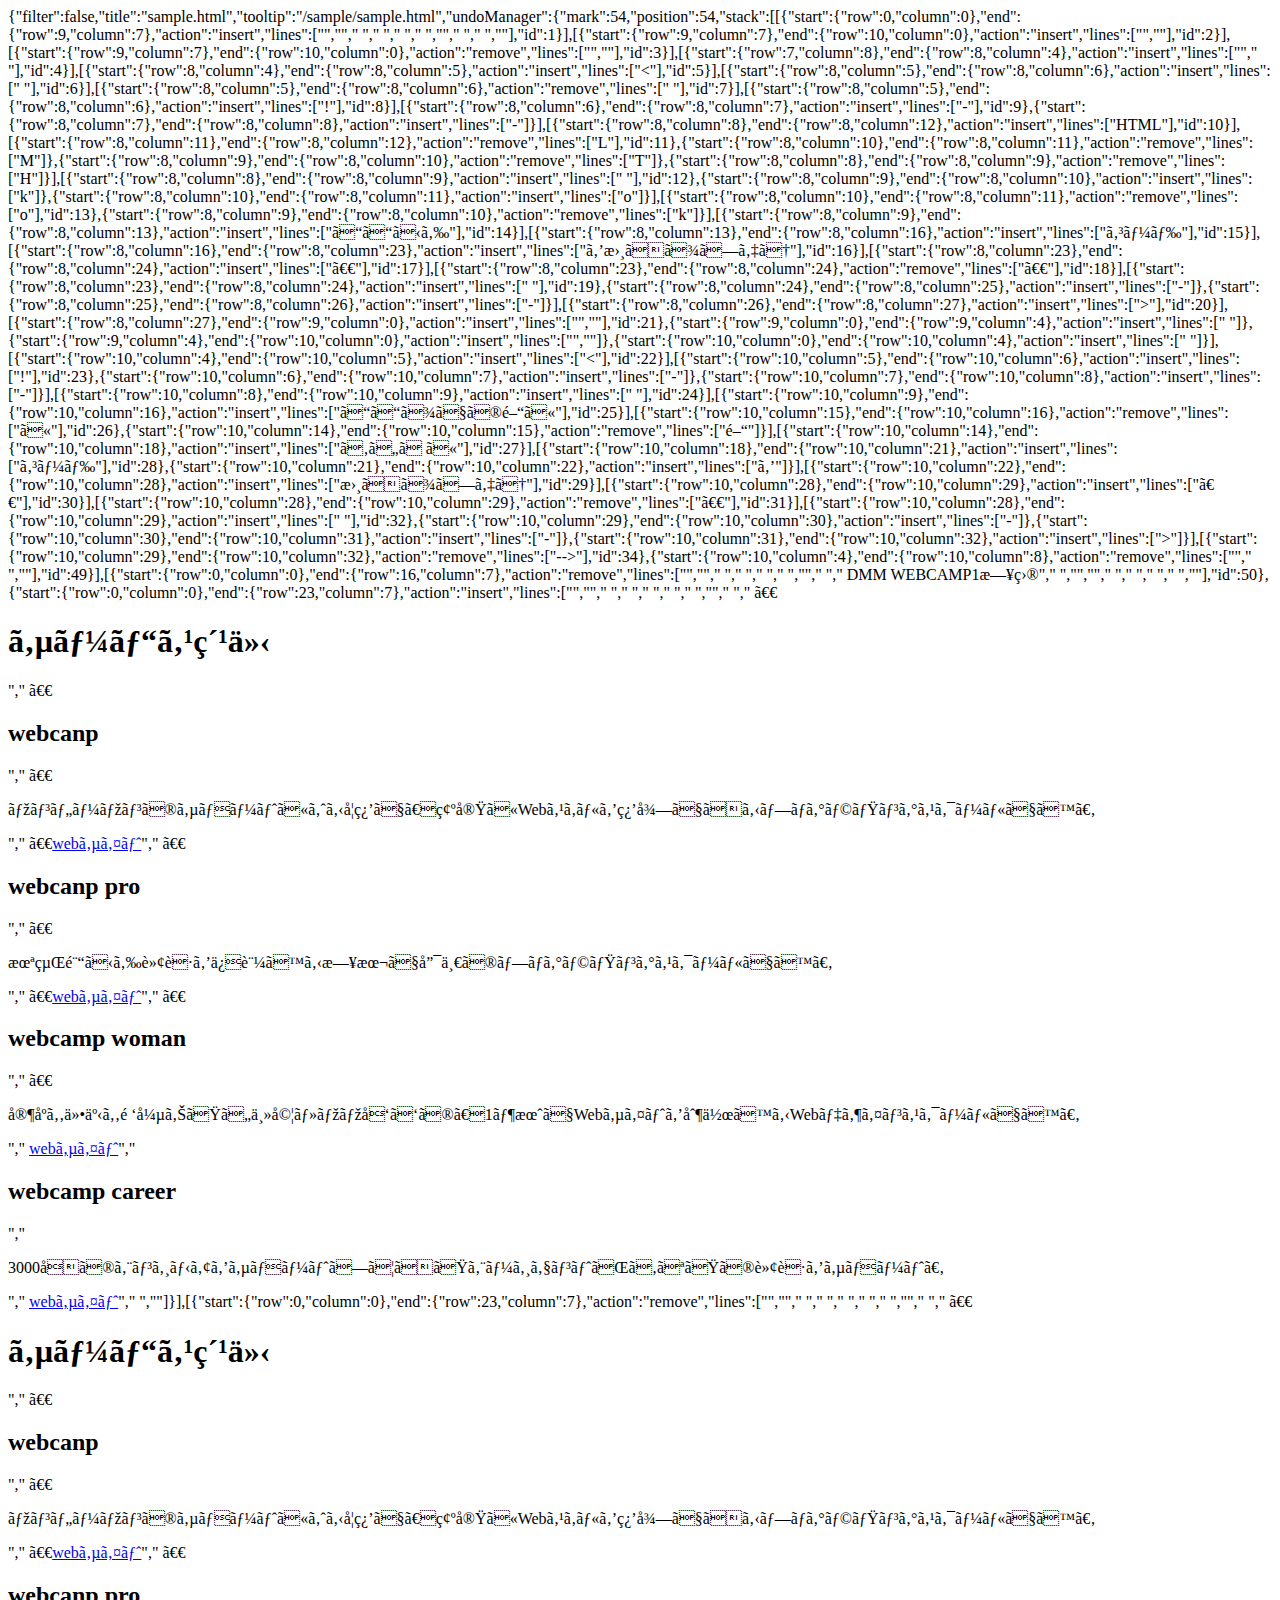
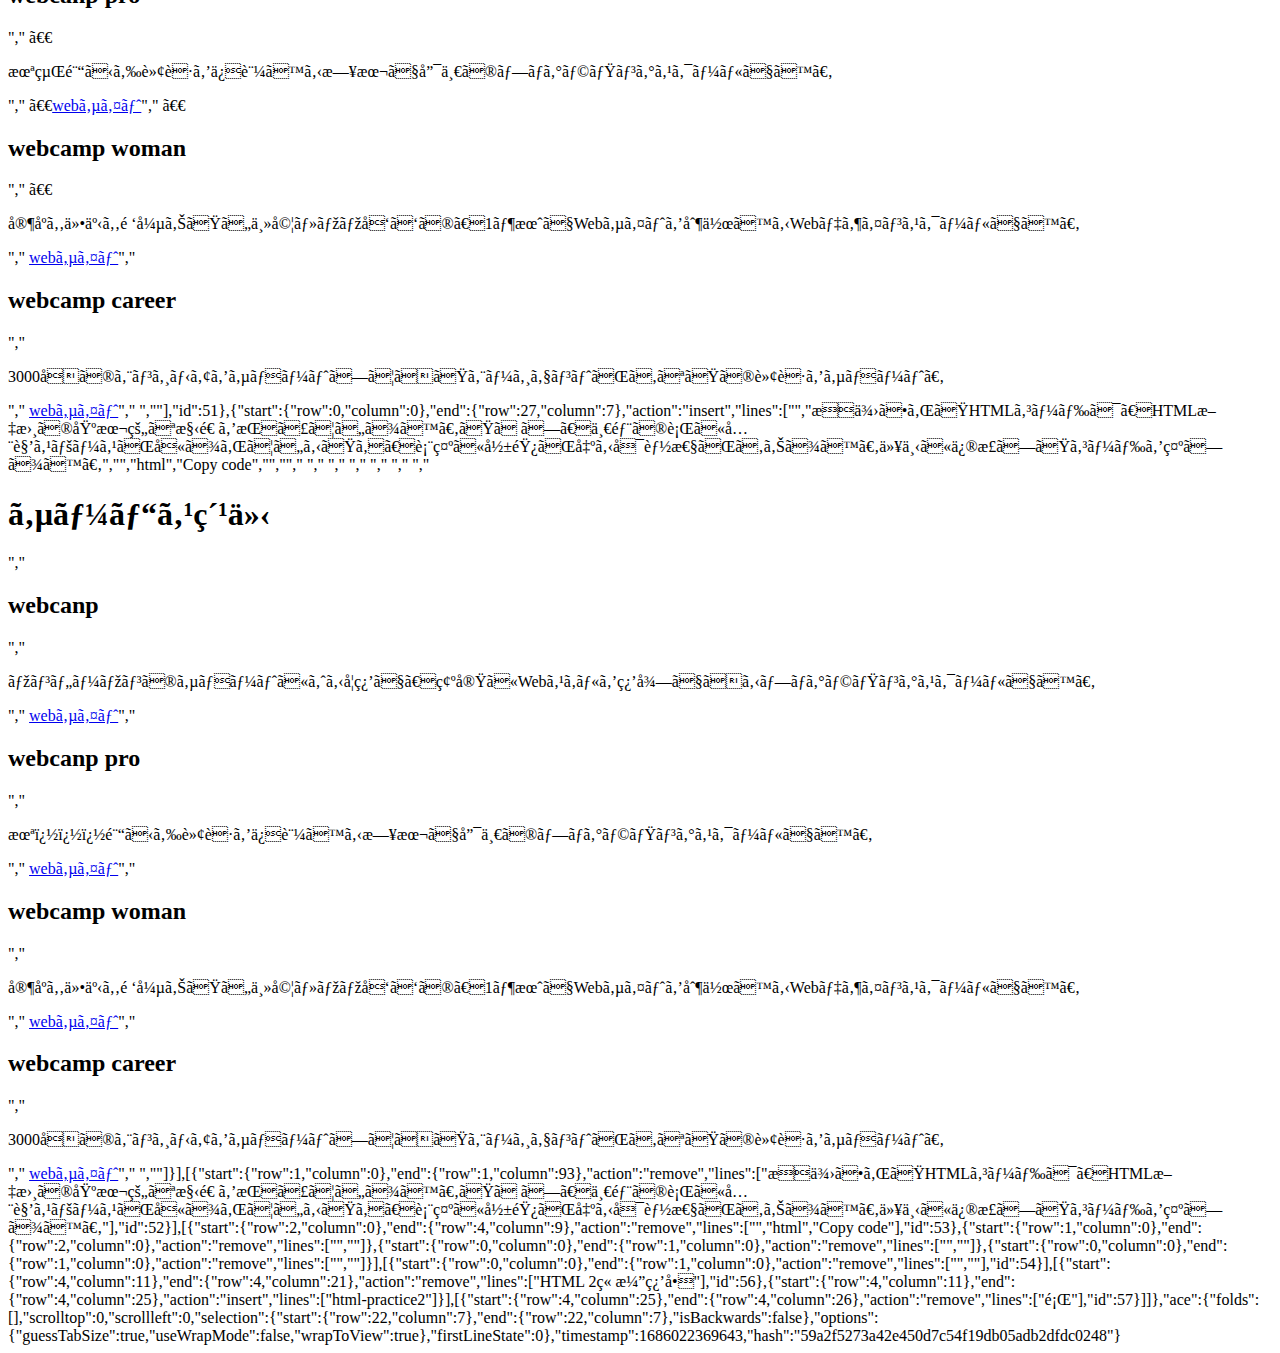
<file: .c9/metadata/environment/sample/sample.html>
{"filter":false,"title":"sample.html","tooltip":"/sample/sample.html","undoManager":{"mark":54,"position":54,"stack":[[{"start":{"row":0,"column":0},"end":{"row":9,"column":7},"action":"insert","lines":["<!DOCTYPE HTML>","<html lang=\"ja\">","  <head>","    <meta charset=\"UTF-8\" />","    <title>初めてのHTML</title>","  </head>","","  <body>","  </body>","</html>"],"id":1}],[{"start":{"row":9,"column":7},"end":{"row":10,"column":0},"action":"insert","lines":["",""],"id":2}],[{"start":{"row":9,"column":7},"end":{"row":10,"column":0},"action":"remove","lines":["",""],"id":3}],[{"start":{"row":7,"column":8},"end":{"row":8,"column":4},"action":"insert","lines":["","    "],"id":4}],[{"start":{"row":8,"column":4},"end":{"row":8,"column":5},"action":"insert","lines":["<"],"id":5}],[{"start":{"row":8,"column":5},"end":{"row":8,"column":6},"action":"insert","lines":[" "],"id":6}],[{"start":{"row":8,"column":5},"end":{"row":8,"column":6},"action":"remove","lines":[" "],"id":7}],[{"start":{"row":8,"column":5},"end":{"row":8,"column":6},"action":"insert","lines":["!"],"id":8}],[{"start":{"row":8,"column":6},"end":{"row":8,"column":7},"action":"insert","lines":["-"],"id":9},{"start":{"row":8,"column":7},"end":{"row":8,"column":8},"action":"insert","lines":["-"]}],[{"start":{"row":8,"column":8},"end":{"row":8,"column":12},"action":"insert","lines":["HTML"],"id":10}],[{"start":{"row":8,"column":11},"end":{"row":8,"column":12},"action":"remove","lines":["L"],"id":11},{"start":{"row":8,"column":10},"end":{"row":8,"column":11},"action":"remove","lines":["M"]},{"start":{"row":8,"column":9},"end":{"row":8,"column":10},"action":"remove","lines":["T"]},{"start":{"row":8,"column":8},"end":{"row":8,"column":9},"action":"remove","lines":["H"]}],[{"start":{"row":8,"column":8},"end":{"row":8,"column":9},"action":"insert","lines":[" "],"id":12},{"start":{"row":8,"column":9},"end":{"row":8,"column":10},"action":"insert","lines":["k"]},{"start":{"row":8,"column":10},"end":{"row":8,"column":11},"action":"insert","lines":["o"]}],[{"start":{"row":8,"column":10},"end":{"row":8,"column":11},"action":"remove","lines":["o"],"id":13},{"start":{"row":8,"column":9},"end":{"row":8,"column":10},"action":"remove","lines":["k"]}],[{"start":{"row":8,"column":9},"end":{"row":8,"column":13},"action":"insert","lines":["ここから"],"id":14}],[{"start":{"row":8,"column":13},"end":{"row":8,"column":16},"action":"insert","lines":["コード"],"id":15}],[{"start":{"row":8,"column":16},"end":{"row":8,"column":23},"action":"insert","lines":["を書きましょう"],"id":16}],[{"start":{"row":8,"column":23},"end":{"row":8,"column":24},"action":"insert","lines":["　"],"id":17}],[{"start":{"row":8,"column":23},"end":{"row":8,"column":24},"action":"remove","lines":["　"],"id":18}],[{"start":{"row":8,"column":23},"end":{"row":8,"column":24},"action":"insert","lines":[" "],"id":19},{"start":{"row":8,"column":24},"end":{"row":8,"column":25},"action":"insert","lines":["-"]},{"start":{"row":8,"column":25},"end":{"row":8,"column":26},"action":"insert","lines":["-"]}],[{"start":{"row":8,"column":26},"end":{"row":8,"column":27},"action":"insert","lines":[">"],"id":20}],[{"start":{"row":8,"column":27},"end":{"row":9,"column":0},"action":"insert","lines":["",""],"id":21},{"start":{"row":9,"column":0},"end":{"row":9,"column":4},"action":"insert","lines":["    "]},{"start":{"row":9,"column":4},"end":{"row":10,"column":0},"action":"insert","lines":["",""]},{"start":{"row":10,"column":0},"end":{"row":10,"column":4},"action":"insert","lines":["    "]}],[{"start":{"row":10,"column":4},"end":{"row":10,"column":5},"action":"insert","lines":["<"],"id":22}],[{"start":{"row":10,"column":5},"end":{"row":10,"column":6},"action":"insert","lines":["!"],"id":23},{"start":{"row":10,"column":6},"end":{"row":10,"column":7},"action":"insert","lines":["-"]},{"start":{"row":10,"column":7},"end":{"row":10,"column":8},"action":"insert","lines":["-"]}],[{"start":{"row":10,"column":8},"end":{"row":10,"column":9},"action":"insert","lines":[" "],"id":24}],[{"start":{"row":10,"column":9},"end":{"row":10,"column":16},"action":"insert","lines":["ここまでの間に"],"id":25}],[{"start":{"row":10,"column":15},"end":{"row":10,"column":16},"action":"remove","lines":["に"],"id":26},{"start":{"row":10,"column":14},"end":{"row":10,"column":15},"action":"remove","lines":["間"]}],[{"start":{"row":10,"column":14},"end":{"row":10,"column":18},"action":"insert","lines":["あいだに"],"id":27}],[{"start":{"row":10,"column":18},"end":{"row":10,"column":21},"action":"insert","lines":["コード"],"id":28},{"start":{"row":10,"column":21},"end":{"row":10,"column":22},"action":"insert","lines":["を"]}],[{"start":{"row":10,"column":22},"end":{"row":10,"column":28},"action":"insert","lines":["書きましょう"],"id":29}],[{"start":{"row":10,"column":28},"end":{"row":10,"column":29},"action":"insert","lines":["　"],"id":30}],[{"start":{"row":10,"column":28},"end":{"row":10,"column":29},"action":"remove","lines":["　"],"id":31}],[{"start":{"row":10,"column":28},"end":{"row":10,"column":29},"action":"insert","lines":[" "],"id":32},{"start":{"row":10,"column":29},"end":{"row":10,"column":30},"action":"insert","lines":["-"]},{"start":{"row":10,"column":30},"end":{"row":10,"column":31},"action":"insert","lines":["-"]},{"start":{"row":10,"column":31},"end":{"row":10,"column":32},"action":"insert","lines":[">"]}],[{"start":{"row":10,"column":29},"end":{"row":10,"column":32},"action":"remove","lines":["-->"],"id":34},{"start":{"row":10,"column":4},"end":{"row":10,"column":8},"action":"remove","lines":["<!--"]}],[{"start":{"row":10,"column":24},"end":{"row":10,"column":25},"action":"remove","lines":[" "],"id":35},{"start":{"row":10,"column":23},"end":{"row":10,"column":24},"action":"remove","lines":["う"]},{"start":{"row":10,"column":22},"end":{"row":10,"column":23},"action":"remove","lines":["ょ"]},{"start":{"row":10,"column":21},"end":{"row":10,"column":22},"action":"remove","lines":["し"]},{"start":{"row":10,"column":20},"end":{"row":10,"column":21},"action":"remove","lines":["ま"]},{"start":{"row":10,"column":19},"end":{"row":10,"column":20},"action":"remove","lines":["き"]},{"start":{"row":10,"column":18},"end":{"row":10,"column":19},"action":"remove","lines":["書"]},{"start":{"row":10,"column":17},"end":{"row":10,"column":18},"action":"remove","lines":["を"]},{"start":{"row":10,"column":16},"end":{"row":10,"column":17},"action":"remove","lines":["ド"]},{"start":{"row":10,"column":15},"end":{"row":10,"column":16},"action":"remove","lines":["ー"]},{"start":{"row":10,"column":14},"end":{"row":10,"column":15},"action":"remove","lines":["コ"]},{"start":{"row":10,"column":13},"end":{"row":10,"column":14},"action":"remove","lines":["に"]},{"start":{"row":10,"column":12},"end":{"row":10,"column":13},"action":"remove","lines":["だ"]},{"start":{"row":10,"column":11},"end":{"row":10,"column":12},"action":"remove","lines":["い"]},{"start":{"row":10,"column":10},"end":{"row":10,"column":11},"action":"remove","lines":["あ"]},{"start":{"row":10,"column":9},"end":{"row":10,"column":10},"action":"remove","lines":["の"]},{"start":{"row":10,"column":8},"end":{"row":10,"column":9},"action":"remove","lines":["で"]},{"start":{"row":10,"column":7},"end":{"row":10,"column":8},"action":"remove","lines":["ま"]},{"start":{"row":10,"column":6},"end":{"row":10,"column":7},"action":"remove","lines":["こ"]},{"start":{"row":10,"column":5},"end":{"row":10,"column":6},"action":"remove","lines":["こ"]},{"start":{"row":10,"column":4},"end":{"row":10,"column":5},"action":"remove","lines":[" "]},{"start":{"row":10,"column":2},"end":{"row":10,"column":4},"action":"remove","lines":["  "]},{"start":{"row":10,"column":0},"end":{"row":10,"column":2},"action":"remove","lines":["  "]},{"start":{"row":9,"column":4},"end":{"row":10,"column":0},"action":"remove","lines":["",""]},{"start":{"row":9,"column":2},"end":{"row":9,"column":4},"action":"remove","lines":["  "]},{"start":{"row":9,"column":0},"end":{"row":9,"column":2},"action":"remove","lines":["  "]},{"start":{"row":8,"column":27},"end":{"row":9,"column":0},"action":"remove","lines":["",""]},{"start":{"row":8,"column":26},"end":{"row":8,"column":27},"action":"remove","lines":[">"]}],[{"start":{"row":8,"column":25},"end":{"row":8,"column":26},"action":"remove","lines":["-"],"id":36},{"start":{"row":8,"column":24},"end":{"row":8,"column":25},"action":"remove","lines":["-"]},{"start":{"row":8,"column":23},"end":{"row":8,"column":24},"action":"remove","lines":[" "]},{"start":{"row":8,"column":22},"end":{"row":8,"column":23},"action":"remove","lines":["う"]},{"start":{"row":8,"column":21},"end":{"row":8,"column":22},"action":"remove","lines":["ょ"]},{"start":{"row":8,"column":20},"end":{"row":8,"column":21},"action":"remove","lines":["し"]},{"start":{"row":8,"column":19},"end":{"row":8,"column":20},"action":"remove","lines":["ま"]},{"start":{"row":8,"column":18},"end":{"row":8,"column":19},"action":"remove","lines":["き"]},{"start":{"row":8,"column":17},"end":{"row":8,"column":18},"action":"remove","lines":["書"]},{"start":{"row":8,"column":16},"end":{"row":8,"column":17},"action":"remove","lines":["を"]},{"start":{"row":8,"column":15},"end":{"row":8,"column":16},"action":"remove","lines":["ド"]},{"start":{"row":8,"column":14},"end":{"row":8,"column":15},"action":"remove","lines":["ー"]},{"start":{"row":8,"column":13},"end":{"row":8,"column":14},"action":"remove","lines":["コ"]},{"start":{"row":8,"column":12},"end":{"row":8,"column":13},"action":"remove","lines":["ら"]},{"start":{"row":8,"column":11},"end":{"row":8,"column":12},"action":"remove","lines":["か"]},{"start":{"row":8,"column":10},"end":{"row":8,"column":11},"action":"remove","lines":["こ"]},{"start":{"row":8,"column":9},"end":{"row":8,"column":10},"action":"remove","lines":["こ"]},{"start":{"row":8,"column":8},"end":{"row":8,"column":9},"action":"remove","lines":[" "]},{"start":{"row":8,"column":7},"end":{"row":8,"column":8},"action":"remove","lines":["-"]},{"start":{"row":8,"column":6},"end":{"row":8,"column":7},"action":"remove","lines":["-"]},{"start":{"row":8,"column":5},"end":{"row":8,"column":6},"action":"remove","lines":["!"]}],[{"start":{"row":8,"column":4},"end":{"row":8,"column":5},"action":"remove","lines":["<"],"id":37}],[{"start":{"row":8,"column":4},"end":{"row":8,"column":5},"action":"insert","lines":["D"],"id":38},{"start":{"row":8,"column":5},"end":{"row":8,"column":6},"action":"insert","lines":["D"]}],[{"start":{"row":8,"column":6},"end":{"row":8,"column":7},"action":"insert","lines":[" "],"id":39}],[{"start":{"row":8,"column":6},"end":{"row":8,"column":7},"action":"remove","lines":[" "],"id":40},{"start":{"row":8,"column":5},"end":{"row":8,"column":6},"action":"remove","lines":["D"]}],[{"start":{"row":8,"column":5},"end":{"row":8,"column":6},"action":"insert","lines":["M"],"id":41},{"start":{"row":8,"column":6},"end":{"row":8,"column":7},"action":"insert","lines":["M"]}],[{"start":{"row":8,"column":7},"end":{"row":8,"column":8},"action":"insert","lines":[" "],"id":42},{"start":{"row":8,"column":8},"end":{"row":8,"column":9},"action":"insert","lines":["W"]},{"start":{"row":8,"column":9},"end":{"row":8,"column":10},"action":"insert","lines":["E"]},{"start":{"row":8,"column":10},"end":{"row":8,"column":11},"action":"insert","lines":["B"]}],[{"start":{"row":8,"column":11},"end":{"row":8,"column":12},"action":"insert","lines":["C"],"id":43},{"start":{"row":8,"column":12},"end":{"row":8,"column":13},"action":"insert","lines":["A"]},{"start":{"row":8,"column":13},"end":{"row":8,"column":14},"action":"insert","lines":["M"]},{"start":{"row":8,"column":14},"end":{"row":8,"column":15},"action":"insert","lines":["P"]}],[{"start":{"row":8,"column":15},"end":{"row":8,"column":16},"action":"insert","lines":[" "],"id":44}],[{"start":{"row":8,"column":15},"end":{"row":8,"column":16},"action":"remove","lines":[" "],"id":45}],[{"start":{"row":8,"column":15},"end":{"row":8,"column":16},"action":"insert","lines":["1"],"id":46}],[{"start":{"row":8,"column":16},"end":{"row":8,"column":18},"action":"insert","lines":["日目"],"id":47}],[{"start":{"row":10,"column":7},"end":{"row":11,"column":0},"action":"insert","lines":["",""],"id":48}],[{"start":{"row":11,"column":0},"end":{"row":16,"column":7},"action":"insert","lines":["<head>","  <meta charset=\"UTF-8\" />","  <title>初めてのHTML</title>","  <!-- 下記1行を追加してください -->","  <link rel=\"stylesheet\" href=\"style.css\" />","</head>"],"id":49}],[{"start":{"row":0,"column":0},"end":{"row":16,"column":7},"action":"remove","lines":["<!DOCTYPE HTML>","<html lang=\"ja\">","  <head>","    <meta charset=\"UTF-8\" />","    <title>初めてのHTML</title>","  </head>","","  <body>","    DMM WEBCAMP1日目","  </body>","</html>","<head>","  <meta charset=\"UTF-8\" />","  <title>初めてのHTML</title>","  <!-- 下記1行を追加してください -->","  <link rel=\"stylesheet\" href=\"style.css\" />","</head>"],"id":50},{"start":{"row":0,"column":0},"end":{"row":23,"column":7},"action":"insert","lines":["<!DOCTYPE HTML>","<html lang=\"ja\">","  <head>","    <meta charset=\"UTF-8\" />","    <title>HTML 2章演習問題</title>","    <link rel=\"stylesheet\" href=\"style2.css\" />","  </head>","","  <body>"," 　<h1>サービス紹介</h1>"," 　<h2>webcanp</h2>"," 　<p>マンツーマンのサポートによる学習で、確実にWebスキルを習得できるプログラミングスクールです。</p>"," 　<a href=\"https://web-camp.io/\">webサイト</a>"," 　<h2>webcanp pro</h2>"," 　<p>未経験から転職を保証する日本で唯一のプログラミングスクールです。</p>"," 　<a href=\"http://web-camp.io/pro/\">webサイト</a>"," 　<h2>webcamp woman</h2>"," 　<p>家庭も仕事も頑張りたい主婦・ママ向けの、1ヶ月でWebサイトを制作するWebデザインスクールです。</p>","   <a href=\"http://web-camp.io/woman/\">webサイト</a>","   <h2>webcamp career</h2>","   <p>3000名のエンジニアをサポートしてきたエージェントがあなたの転職をサポート。</p>","   <a href=\"http://web-camp.io/career/\">webサイト</a>"," </body>","</html>"]}],[{"start":{"row":0,"column":0},"end":{"row":23,"column":7},"action":"remove","lines":["<!DOCTYPE HTML>","<html lang=\"ja\">","  <head>","    <meta charset=\"UTF-8\" />","    <title>HTML 2章演習問題</title>","    <link rel=\"stylesheet\" href=\"style2.css\" />","  </head>","","  <body>"," 　<h1>サービス紹介</h1>"," 　<h2>webcanp</h2>"," 　<p>マンツーマンのサポートによる学習で、確実にWebスキルを習得できるプログラミングスクールです。</p>"," 　<a href=\"https://web-camp.io/\">webサイト</a>"," 　<h2>webcanp pro</h2>"," 　<p>未経験から転職を保証する日本で唯一のプログラミングスクールです。</p>"," 　<a href=\"http://web-camp.io/pro/\">webサイト</a>"," 　<h2>webcamp woman</h2>"," 　<p>家庭も仕事も頑張りたい主婦・ママ向けの、1ヶ月でWebサイトを制作するWebデザインスクールです。</p>","   <a href=\"http://web-camp.io/woman/\">webサイト</a>","   <h2>webcamp career</h2>","   <p>3000名のエンジニアをサポートしてきたエージェントがあなたの転職をサポート。</p>","   <a href=\"http://web-camp.io/career/\">webサイト</a>"," </body>","</html>"],"id":51},{"start":{"row":0,"column":0},"end":{"row":27,"column":7},"action":"insert","lines":["","提供されたHTMLコードは、HTML文書の基本的な構造を持っています。ただし、一部の行に全角スペースが含まれているため、表示に影響が出る可能性があります。以下に修正したコードを示します。","","html","Copy code","<!DOCTYPE HTML>","<html lang=\"ja\">","  <head>","    <meta charset=\"UTF-8\" />","    <title>HTML 2章演習問題</title>","    <link rel=\"stylesheet\" href=\"style2.css\" />","  </head>","  <body>","    <h1>サービス紹介</h1>","    <h2>webcanp</h2>","    <p>マンツーマンのサポートによる学習で、確実にWebスキルを習得できるプログラミングスクールです。</p>","    <a href=\"https://web-camp.io/\">webサイト</a>","    <h2>webcanp pro</h2>","    <p>未���験から転職を保証する日本で唯一のプログラミングスクールです。</p>","    <a href=\"http://web-camp.io/pro/\">webサイト</a>","    <h2>webcamp woman</h2>","    <p>家庭も仕事も頑張りたい主婦・ママ向けの、1ヶ月でWebサイトを制作するWebデザインスクールです。</p>","    <a href=\"http://web-camp.io/woman/\">webサイト</a>","    <h2>webcamp career</h2>","    <p>3000名のエンジニアをサポートしてきたエージェントがあなたの転職をサポート。</p>","    <a href=\"http://web-camp.io/career/\">webサイト</a>","  </body>","</html>"]}],[{"start":{"row":1,"column":0},"end":{"row":1,"column":93},"action":"remove","lines":["提供されたHTMLコードは、HTML文書の基本的な構造を持っています。ただし、一部の行に全角スペースが含まれているため、表示に影響が出る可能性があります。以下に修正したコードを示します。"],"id":52}],[{"start":{"row":2,"column":0},"end":{"row":4,"column":9},"action":"remove","lines":["","html","Copy code"],"id":53},{"start":{"row":1,"column":0},"end":{"row":2,"column":0},"action":"remove","lines":["",""]},{"start":{"row":0,"column":0},"end":{"row":1,"column":0},"action":"remove","lines":["",""]},{"start":{"row":0,"column":0},"end":{"row":1,"column":0},"action":"remove","lines":["",""]}],[{"start":{"row":0,"column":0},"end":{"row":1,"column":0},"action":"remove","lines":["",""],"id":54}],[{"start":{"row":4,"column":11},"end":{"row":4,"column":21},"action":"remove","lines":["HTML 2章演習問"],"id":56},{"start":{"row":4,"column":11},"end":{"row":4,"column":25},"action":"insert","lines":["html-practice2"]}],[{"start":{"row":4,"column":25},"end":{"row":4,"column":26},"action":"remove","lines":["題"],"id":57}]]},"ace":{"folds":[],"scrolltop":0,"scrollleft":0,"selection":{"start":{"row":22,"column":7},"end":{"row":22,"column":7},"isBackwards":false},"options":{"guessTabSize":true,"useWrapMode":false,"wrapToView":true},"firstLineState":0},"timestamp":1686022369643,"hash":"59a2f5273a42e450d7c54f19db05adb2dfdc0248"}
</file>
<file: 1-10/style.css>
* {
  box-sizing: border-box;
  margin: 0;
  padding: 0;
}

header {
  height: 50px;
  background-color: #ff9a4b;
}

main {
  width: 960px;
  margin: 50px auto;
  display: flex;
  flex-wrap: wrap;
  justify-content: space-between;
}

.step-box {
  width: 300px;
  margin-bottom: 20px;
  padding: 10px;
  position: relative;
  background-color: #eee;
}

.step-box:last-child {
  margin-right: 0;
}

.step-img1 {
  height: 150px;
  background-image: url(img/flow01.png);
  background-position: bottom;
  background-size: cover;
}

.step-img2 {
  height: 150px;
  background-image: url(img/flow02.png);
  background-position: bottom;
  background-size: cover;
}

.step-img3 {
  height: 150px;
  background-image: url(img/flow03.png);
  background-position: bottom;
  background-size: cover;
}

.step-num {
  position: absolute;
  top: 0;
  left: 0;
  background-color: #ff9a4b;
  color: #fff;
}

.title {
  margin: 15px 0 5px;
}

footer {
  height: 50px;
  background-color: #aaa;
}

@media screen and (max-width: 768px) {
  main {
    width: 100%;
    margin: 50px 0;
    justify-content: center;
  }

  .step-box {
    width: calc(100% - 20px);
    margin-right: 0;
  }
}
</file>
